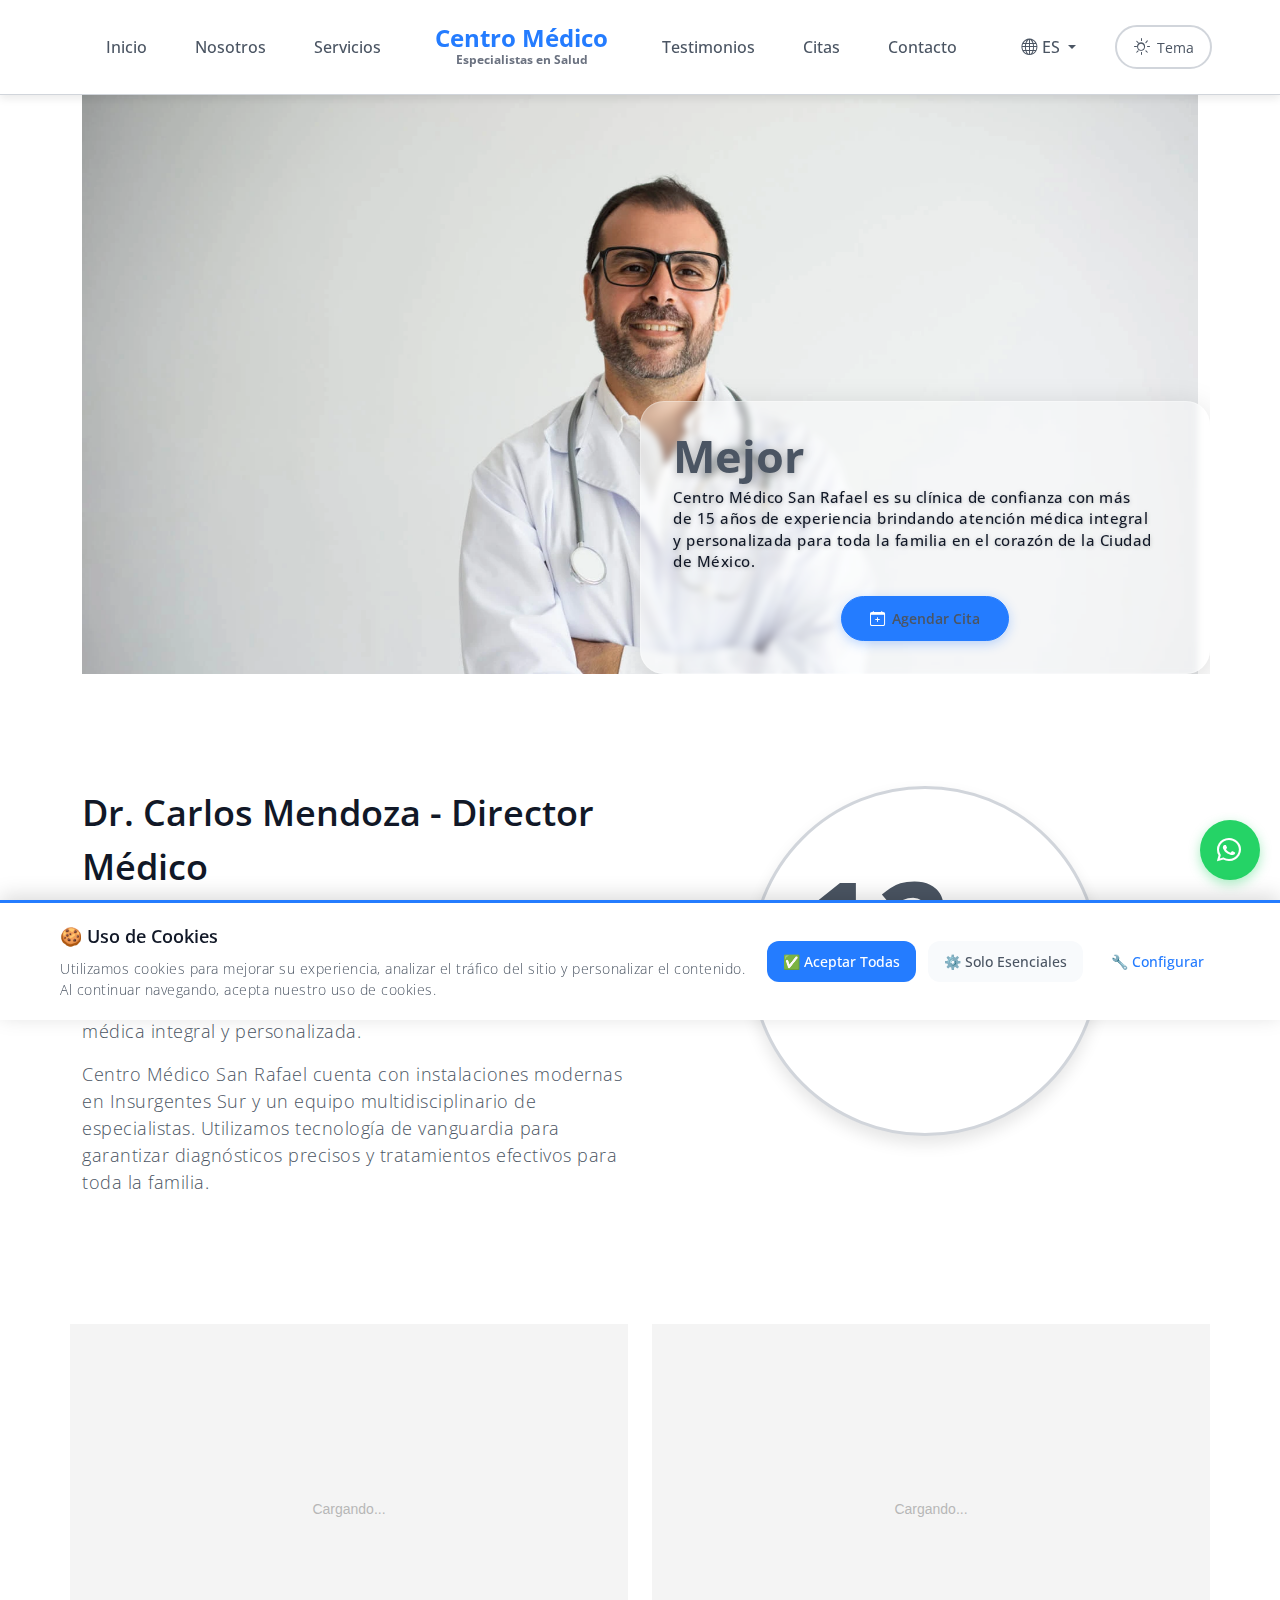
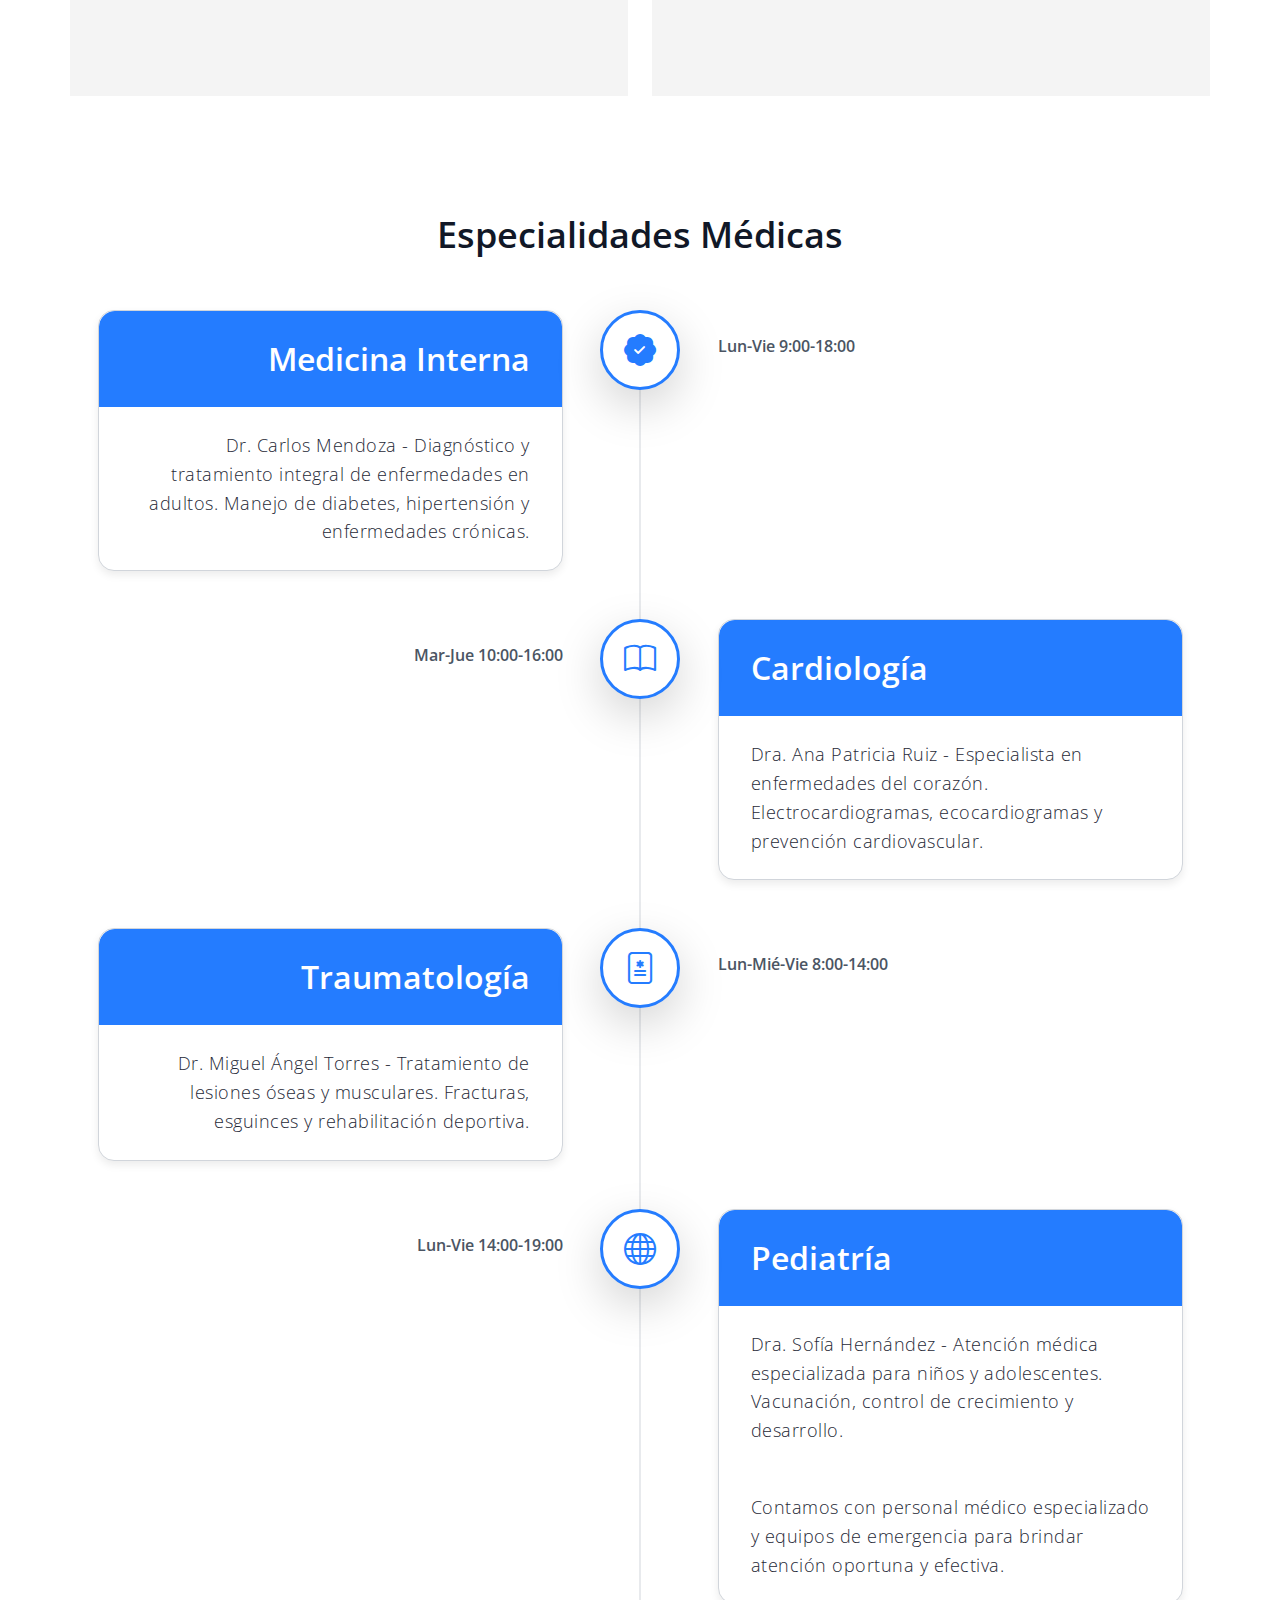
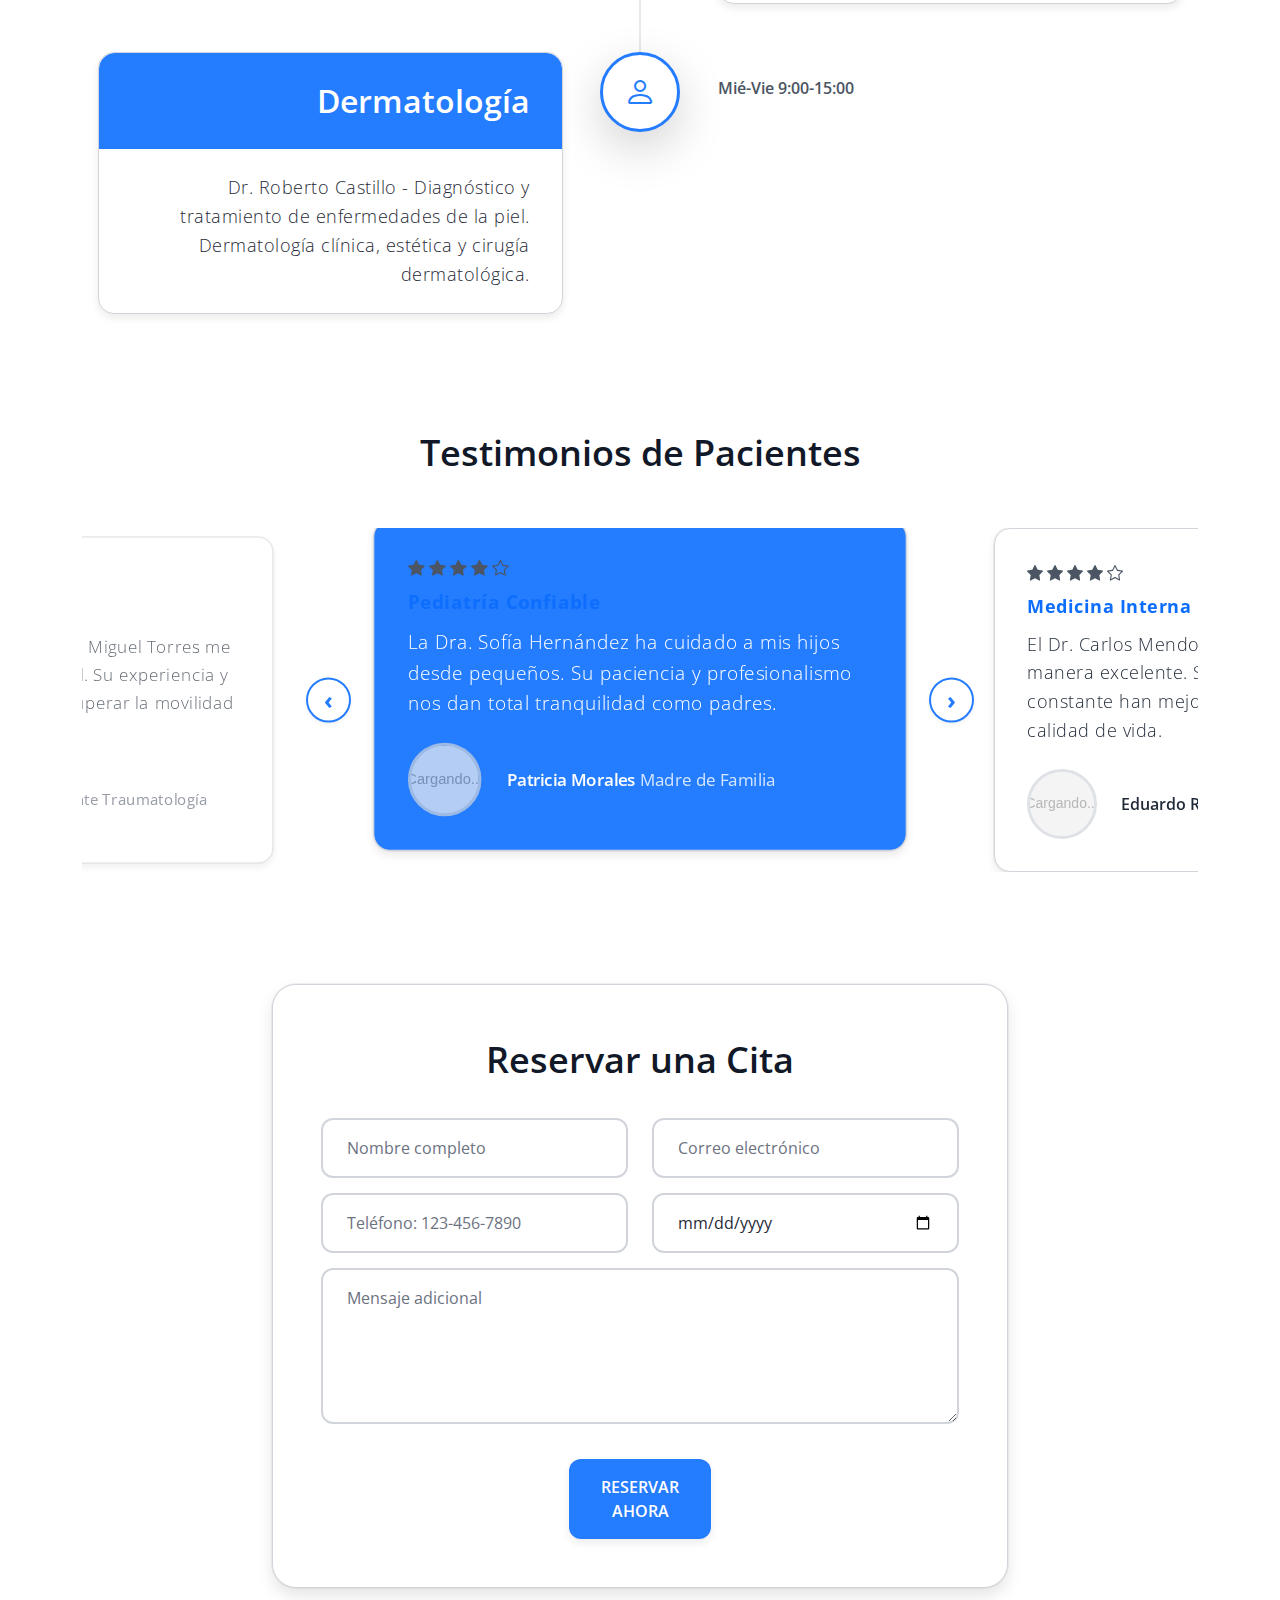
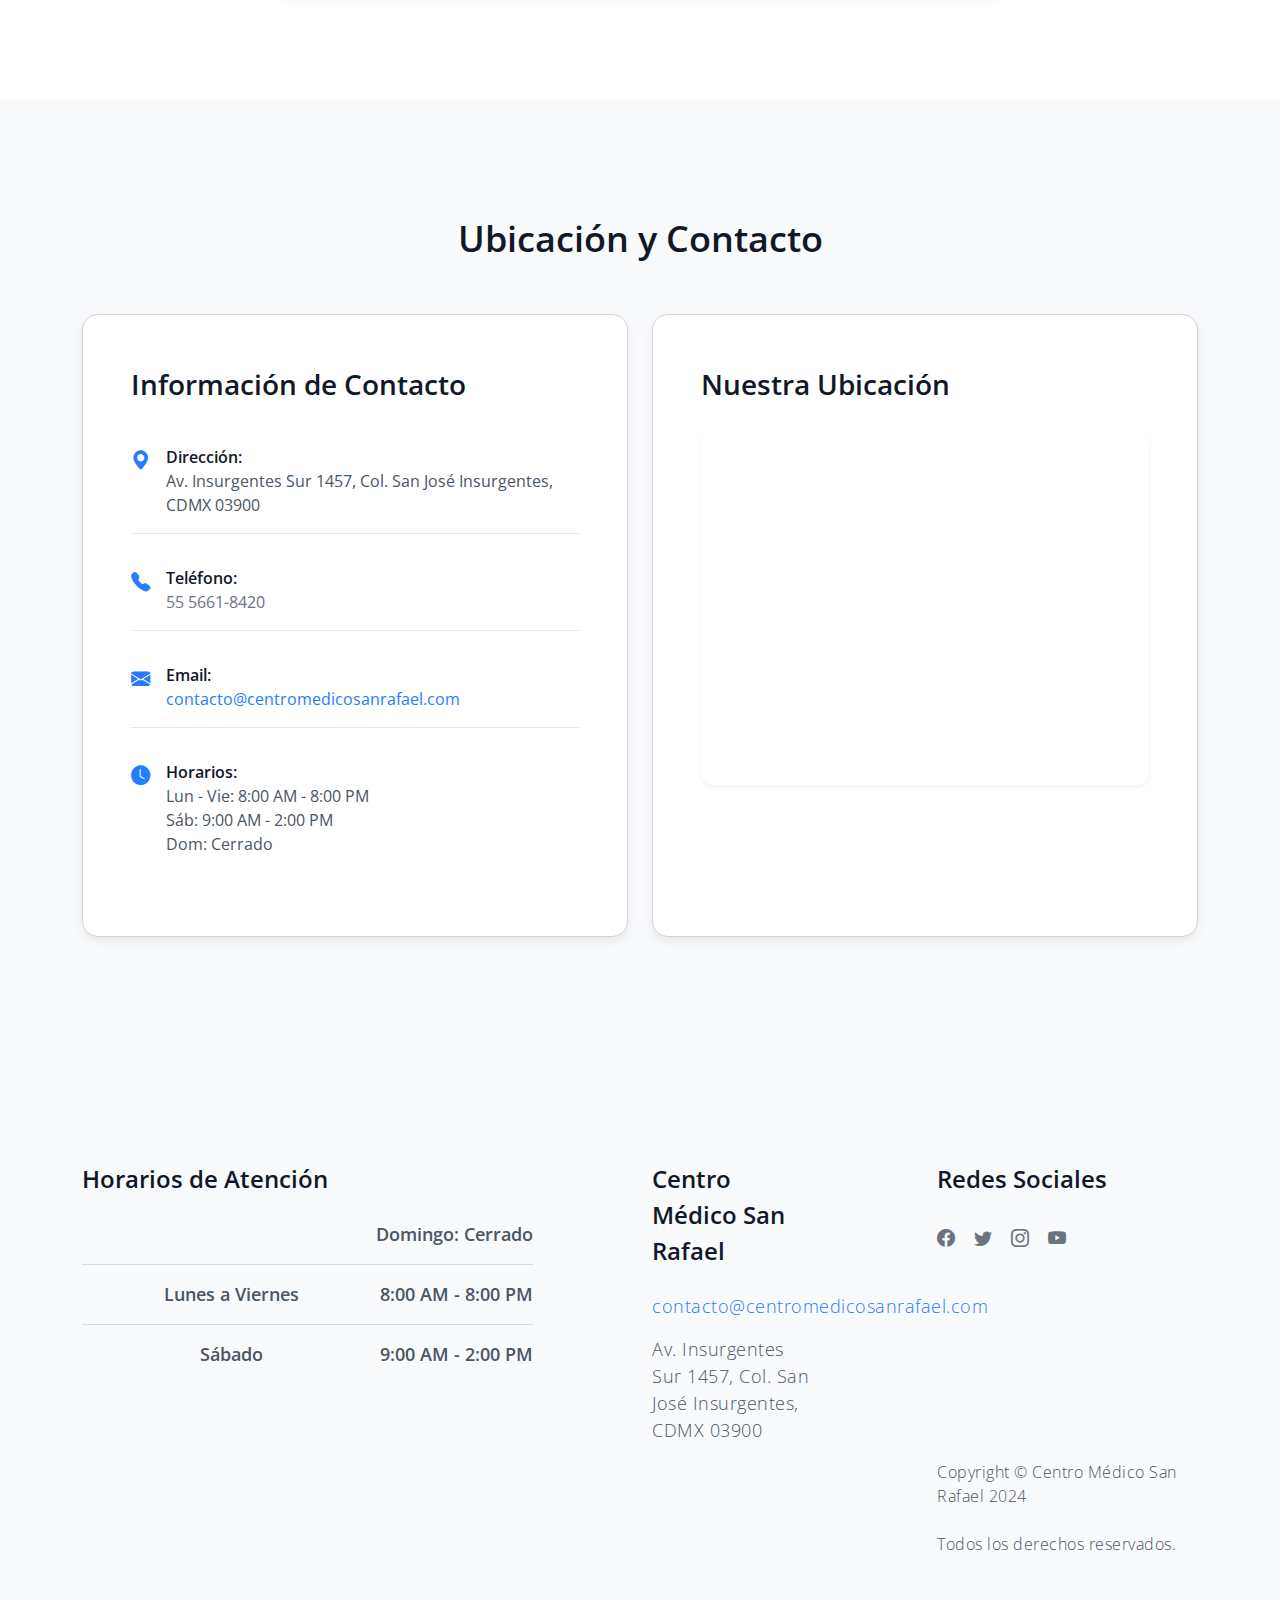
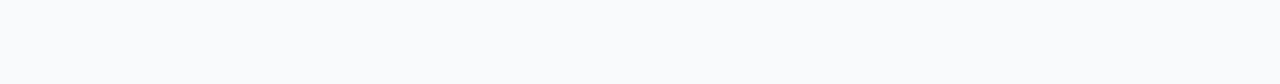
<file: index.html>
<!doctype html>
<html lang="es">
    <head>
        <meta charset="utf-8">
        <meta name="viewport" content="width=device-width, initial-scale=1">

        <!-- SEO OPTIMIZADO -->
        <meta name="description" content="Centro Médico San Rafael en CDMX. Especialidades médicas, consultas, emergencias. Equipo médico certificado, instalaciones modernas en Insurgentes Sur. ☎️ 55 5661-8420">
        <meta name="keywords" content="centro médico, consultas médicas, doctor, especialidades médicas, emergencias, salud, medicina, clínica, Ciudad">
        <meta name="author" content="Centro Médico">
        <meta name="robots" content="index, follow">
        <meta name="language" content="Spanish">

        <!-- OPEN GRAPH (Redes Sociales) -->
        <meta property="og:title" content="Centro Médico - Atención Médica Profesional en Ciudad">
        <meta property="og:description" content="Centro médico con más de 12 años de experiencia. Consultas, especialidades y emergencias. Equipo certificado y tecnología moderna.">
        <meta property="og:type" content="website">
        <meta property="og:url" content="https://www.centromedico.com">
        <meta property="og:image" content="https://www.centromedico.com/images/centro-medico-og.jpg">
        <meta property="og:locale" content="es_ES">

        <!-- TWITTER CARDS -->
        <meta name="twitter:card" content="summary_large_image">
        <meta name="twitter:title" content="Centro Médico - Atención Médica Profesional">
        <meta name="twitter:description" content="Centro médico profesional con más de 12 años de experiencia en Ciudad.">
        <meta name="twitter:image" content="https://www.centromedico.com/images/centro-medico-twitter.jpg">

        <!-- LOCAL BUSINESS SCHEMA -->
        <script type="application/ld+json">
        {
          "@context": "https://schema.org",
          "@type": "MedicalOrganization",
          "name": "Centro Médico",
          "description": "Centro médico profesional con servicios de salud integral",
          "url": "https://www.centromedico.com",
          "telephone": "+52-55-5661-8420",
          "email": "contacto@centromedicosanrafael.com",
          "address": {
            "@type": "PostalAddress",
            "streetAddress": "Av. Principal 123",
            "addressLocality": "Ciudad",
            "addressCountry": "País"
          },
          "openingHours": [
            "Mo-Fr 08:00-18:00",
            "Sa 09:00-14:00"
          ],
          "priceRange": "$$",
          "image": "https://www.centromedico.com/images/centro-medico-logo.jpg",
          "sameAs": [
            "https://www.facebook.com/centromedico",
            "https://www.instagram.com/centromedico"
          ]
        }
        </script>

        <title>Centro Médico - Atención Médica Profesional en Ciudad | Consultas y Especialidades</title>

        <!-- GOOGLE ANALYTICS 4 -->
        <script async src="https://www.googletagmanager.com/gtag/js?id=G-XXXXXXXXXX"></script>
        <script>
            window.dataLayer = window.dataLayer || [];
            function gtag(){dataLayer.push(arguments);}
            gtag('js', new Date());

            // Configuración de consentimiento por defecto (GDPR compliant)
            gtag('consent', 'default', {
                'analytics_storage': 'denied',
                'ad_storage': 'denied',
                'functionality_storage': 'granted',
                'security_storage': 'granted'
            });

            // Configuración básica
            gtag('config', 'G-XXXXXXXXXX', {
                // Configuración para centro médico
                page_title: 'Centro Médico',
                custom_map: {
                    'dimension1': 'user_type',
                    'dimension2': 'service_interest'
                },
                // Configuración de privacidad (GDPR compliant)
                anonymize_ip: true,
                allow_google_signals: false,
                allow_ad_personalization_signals: false
            });

            // Eventos personalizados para centro médico
            function trackFormSubmission(formType) {
                gtag('event', 'form_submission', {
                    event_category: 'engagement',
                    event_label: formType,
                    value: 1
                });
            }

            function trackPhoneClick() {
                gtag('event', 'phone_click', {
                    event_category: 'contact',
                    event_label: 'header_phone',
                    value: 1
                });
            }

            function trackWhatsAppClick() {
                gtag('event', 'whatsapp_click', {
                    event_category: 'contact',
                    event_label: 'floating_button',
                    value: 1
                });
            }

            function trackEmailClick() {
                gtag('event', 'email_click', {
                    event_category: 'contact',
                    event_label: 'footer_email',
                    value: 1
                });
            }

            // Tracking de scroll depth (engagement)
            let scrollTracked = false;
            window.addEventListener('scroll', function() {
                if (!scrollTracked && window.scrollY > document.body.scrollHeight * 0.75) {
                    gtag('event', 'scroll_depth', {
                        event_category: 'engagement',
                        event_label: '75_percent',
                        value: 75
                    });
                    scrollTracked = true;
                }
            });

            // Solo mostrar en desarrollo
            if (window.ENVIRONMENT && !window.ENVIRONMENT.isProduction) {
                console.log('📊 Google Analytics 4 initialized for Centro Médico');
            }
        </script>

        <!-- CSS FILES -->        
        <link rel="preconnect" href="https://fonts.googleapis.com">
        
        <link rel="preconnect" href="https://fonts.gstatic.com" crossorigin>
        
        <link href="https://fonts.googleapis.com/css2?family=Open+Sans:wght@300;400;600;700&display=swap" rel="stylesheet">

        <link href="css/bootstrap.min.css" rel="stylesheet">

        <link href="css/bootstrap-icons.css" rel="stylesheet">

        <link href="css/owl.carousel.min.css" rel="stylesheet">

        <link href="css/owl.theme.default.min.css" rel="stylesheet">

        <link href="css/templatemo-medic-care.css" rel="stylesheet">

        <!-- COMPLETE DARK MODE & MODERN IMPROVEMENTS -->
        <link href="css/dark-mode-complete.css" rel="stylesheet">

        <!-- FAVICON CONFIGURATION -->
        <link rel="icon" type="image/png" sizes="32x32" href="icons/icon-96x96.png">
        <link rel="icon" type="image/png" sizes="16x16" href="icons/icon-72x72.png">
        <link rel="shortcut icon" href="icons/icon-96x96.png">

        <!-- PWA MANIFEST -->
        <link rel="manifest" href="manifest.json">

        <!-- PWA META TAGS -->
        <meta name="mobile-web-app-capable" content="yes">
        <meta name="apple-mobile-web-app-capable" content="yes">
        <meta name="apple-mobile-web-app-status-bar-style" content="default">
        <meta name="apple-mobile-web-app-title" content="Centro Médico">
        <meta name="msapplication-TileColor" content="#247cff">
        <meta name="msapplication-tap-highlight" content="no">

        <!-- PWA ICONS FOR APPLE -->
        <link rel="apple-touch-icon" sizes="152x152" href="icons/icon-152x152.png">
        <link rel="apple-touch-icon" sizes="144x144" href="icons/icon-144x144.png">
        <link rel="apple-touch-icon" sizes="128x128" href="icons/icon-128x128.png">

        <!-- PWA THEME COLOR -->
        <meta name="theme-color" content="#247cff">

    </head>
    
    <body id="top">
    
        <main>

            <nav class="navbar navbar-expand-lg bg-light fixed-top shadow-lg">
                <div class="container">
                    <a class="navbar-brand mx-auto d-lg-none" href="index.html">
                        Centro Médico San Rafael
                        <strong class="d-block">Especialistas en Salud Integral</strong>
                    </a>

                    <button class="navbar-toggler" type="button" data-bs-toggle="collapse" data-bs-target="#navbarNav" aria-controls="navbarNav" aria-expanded="false" aria-label="Toggle navigation">
                        <span class="navbar-toggler-icon"></span>
                    </button>

                    <div class="collapse navbar-collapse" id="navbarNav">
                        <ul class="navbar-nav mx-auto">
                            <li class="nav-item active">
                                <a class="nav-link" href="#hero">Home</a>
                            </li>

                            <li class="nav-item">
                                <a class="nav-link" href="#about">About</a>
                            </li>

                            <li class="nav-item">
                                <a class="nav-link" href="#timeline">Timeline</a>
                            </li>

                            <a class="navbar-brand d-none d-lg-block" href="index.html">
                                Centro Médico San Rafael
                                <strong class="d-block">Especialistas en Salud Integral</strong>
                            </a>

                            <li class="nav-item">
                                <a class="nav-link" href="#reviews">Testimonials</a>
                            </li>

                            <li class="nav-item">
                                <a class="nav-link" href="#booking">Booking</a>
                            </li>

                            <li class="nav-item">
                                <a class="nav-link" href="#contact">Contact</a>
                            </li>
                        </ul>
                    </div>

                </div>
            </nav>

            <section class="hero" id="hero">
                <div class="container">
                    <div class="row">

                        <div class="col-12">
                            <div id="myCarousel" class="carousel slide carousel-fade" data-bs-ride="carousel">
                                <div class="carousel-inner">
                                    <div class="carousel-item active">
                                        <img src="images/slider/portrait-successful-mid-adult-doctor-with-crossed-arms.jpg" class="img-fluid" alt="Dr. García, médico especialista del centro médico">
                                    </div>

                                    <div class="carousel-item">
                                        <img src="images/slider/young-asian-female-dentist-white-coat-posing-clinic-equipment.jpg" class="img-fluid" alt="Doctora especialista en instalaciones modernas del centro médico">
                                    </div>

                                    <div class="carousel-item">
                                        <img src="images/slider/doctor-s-hand-holding-stethoscope-closeup.jpg" class="img-fluid" alt="Estetoscopio médico - atención profesional de salud">
                                    </div>
                                </div>
                            </div>

                            <div class="heroText d-flex flex-column justify-content-center">

                                <h1 class="hero-title mt-auto mb-2">
                                    <span class="hero-main-title" data-translate="hero.title">Mejor</span>
                                    <div class="animated-info">
                                        <span class="animated-item" data-translate="hero.animatedItems.0">salud</span>
                                        <span class="animated-item" data-translate="hero.animatedItems.1">atención</span>
                                        <span class="animated-item" data-translate="hero.animatedItems.2">cuidado</span>
                                    </div>
                                </h1>

                                <p class="hero-description mb-3" data-translate="hero.description">Centro Médico es su clínica de confianza con más de 12 años de experiencia brindando atención médica integral y personalizada para toda la familia.</p>

                                <div class="hero-actions">
                                    <div class="hero-cta-minimal">
                                        <a href="#booking" class="btn-hero-minimal">
                                            <i class="bi-calendar-plus"></i>
                                            <span data-translate="hero.bookAppointment">Agendar Cita</span>
                                        </a>
                                    </div>
                                </div>
                            </div>
                        </div>

                    </div>
                </div>
            </section>

            <section class="section-padding" id="about">
                <div class="container">
                    <div class="row">

                        <div class="col-lg-6 col-md-6 col-12">
                            <h2 class="mb-lg-3 mb-3">Conozca al Dr. García</h2>

                            <p>Con más de 12 años de experiencia en medicina general y familiar, el Dr. García se especializa en brindar atención médica integral y personalizada. Nuestro compromiso es ofrecer servicios de salud de la más alta calidad.</p>

                            <p>Contamos con instalaciones modernas y equipos de última tecnología para garantizar diagnósticos precisos y tratamientos efectivos. La salud de nuestros pacientes es nuestra prioridad número uno.</p>
                        </div>

                        <div class="col-lg-4 col-md-5 col-12 mx-auto">
                            <div class="featured-circle bg-white shadow-lg d-flex justify-content-center align-items-center">
                                <p class="featured-text"><span class="featured-number">12</span> Años de Experiencia</p>
                            </div>
                        </div>

                    </div>
                </div>
            </section>

            <section class="gallery">
                <div class="container">
                    <div class="row">

                        <div class="col-lg-6 col-6 ps-0">
                            <img src="images/gallery/medium-shot-man-getting-vaccine.jpg" class="img-fluid galleryImage" alt="Paciente recibiendo vacuna en centro médico" title="Servicios de vacunación disponibles">
                        </div>

                        <div class="col-lg-6 col-6 pe-0">
                            <img src="images/gallery/female-doctor-with-presenting-hand-gesture.jpg" class="img-fluid galleryImage" alt="Doctora presentando servicios médicos" title="Atención médica profesional y personalizada">
                        </div>

                    </div>
                </div>
            </section>

            <section class="section-padding pb-0" id="timeline">
                <div class="container">
                    <div class="row">

                        <h2 class="text-center mb-lg-5 mb-4">Nuestros Servicios</h2>
                        
                        <div class="timeline">
                            <div class="row g-0 justify-content-end justify-content-md-around align-items-start timeline-nodes">
                                <div class="col-9 col-md-5 me-md-4 me-lg-0 order-3 order-md-1 timeline-content bg-white shadow-lg">
                                    <h3 class=" text-light">Consulta General</h3>

                                    <p>Atención médica integral para toda la familia. Diagnóstico, tratamiento y seguimiento de enfermedades comunes y crónicas.</p>
                                </div>

                                <div class="col-3 col-sm-1 order-2 timeline-icons text-md-center">
                                    <i class="bi-patch-check-fill timeline-icon"></i>
                                </div>

                                <div class="col-9 col-md-5 ps-md-3 ps-lg-0 order-1 order-md-3 py-4 timeline-date">
                                    <time>Lunes a Viernes</time>
                                </div>
                            </div>

                            <div class="row g-0 justify-content-end justify-content-md-around align-items-start timeline-nodes my-lg-5 my-4">
                                <div class="col-9 col-md-5 ms-md-4 ms-lg-0 order-3 order-md-1 timeline-content bg-white shadow-lg">
                                    <h3 class=" text-light">Medicina Preventiva</h3>

                                    <p>Programas de prevención y chequeos médicos regulares. Vacunación, exámenes de rutina y asesoramiento en salud.</p>
                                </div>

                                <div class="col-3 col-sm-1 order-2 timeline-icons text-md-center">
                                    <i class="bi-book timeline-icon"></i>
                                </div>

                                <div class="col-9 col-md-5 pe-md-3 pe-lg-0 order-1 order-md-3 py-4 timeline-date">
                                    <time>Citas Programadas</time>
                                </div>
                            </div>

                            <div class="row g-0 justify-content-end justify-content-md-around align-items-start timeline-nodes">
                                <div class="col-9 col-md-5 me-md-4 me-lg-0 order-3 order-md-1 timeline-content bg-white shadow-lg">
                                    <h3 class=" text-light">Especialidades Médicas</h3>

                                    <p>Contamos con especialistas en cardiología, dermatología, ginecología y medicina interna para una atención completa.</p>
                                </div>

                                <div class="col-3 col-sm-1 order-2 timeline-icons text-md-center">
                                    <i class="bi-file-medical timeline-icon"></i>
                                </div>

                                <div class="col-9 col-md-5 ps-md-3 ps-lg-0 order-1 order-md-3 py-4 timeline-date">
                                    <time>Previa Cita</time>
                                </div>
                            </div>

                            <div class="row g-0 justify-content-end justify-content-md-around align-items-start timeline-nodes my-lg-5 my-4">
                                <div class="col-9 col-md-5 ms-md-4 ms-lg-0 order-3 order-md-1 timeline-content bg-white shadow-lg">
                                    <h3 class=" text-light">Atención de Emergencia</h3>

                                    <p class="mb-0 pb-0">Servicio de urgencias médicas disponible las 24 horas. Atención inmediata para casos que requieren intervención rápida.</p>

                                    <p>Contamos con personal médico especializado y equipos de emergencia para brindar atención oportuna y efectiva.</p>
                                </div>

                                <div class="col-3 col-sm-1 order-2 timeline-icons text-md-center">
                                    <i class="bi-globe timeline-icon"></i>
                                </div>

                                <div class="col-9 col-md-5 pe-md-3 pe-lg-0 order-1 order-md-3 py-4 timeline-date">
                                    <time>24/7 Disponible</time>
                                </div>
                            </div>

                            <div class="row g-0 justify-content-end justify-content-md-around align-items-start timeline-nodes">
                                <div class="col-9 col-md-5 me-md-4 me-lg-0 order-3 order-md-1 timeline-content bg-white shadow-lg">
                                    <h3 class=" text-light">Telemedicina</h3>

                                    <p>Consultas médicas virtuales para mayor comodidad y accesibilidad. Seguimiento de tratamientos desde la comodidad de su hogar.</p>
                                </div>

                                <div class="col-3 col-sm-1 order-2 timeline-icons text-md-center">
                                    <i class="bi-person timeline-icon"></i>
                                </div>

                                <div class="col-9 col-md-5 ps-md-3 ps-lg-0 order-1 order-md-3 py-4 timeline-date">
                                    <time>Horario Extendido</time>
                                </div>
                            </div>
                        </div>

                    </div>
                </div>
            </section>

            <section class="section-padding pb-0" id="reviews">
                <div class="container">
                    <div class="row">

                        <div class="col-12">
                            <h2 class="text-center mb-lg-5 mb-4">Nuestros Pacientes</h2>

                            <div class="owl-carousel reviews-carousel">

                                <figure class="reviews-thumb d-flex flex-wrap align-items-center rounded">
                                    <div class="reviews-stars">
                                        <i class="bi-star-fill"></i>
                                        <i class="bi-star-fill"></i>
                                        <i class="bi-star-fill"></i>
                                        <i class="bi-star-fill"></i>
                                        <i class="bi-star"></i>
                                    </div>

                                    <p class="text-primary d-block mt-2 mb-0 w-100"><strong>Excelente Atención Médica</strong></p>

                                    <p class="reviews-text w-100">El Dr. García y su equipo brindan una atención excepcional. Me siento muy cómoda y confiada con el tratamiento recibido.</p>

                                    <img src="images/reviews/beautiful-woman-face-portrait-brown-background.jpeg" class="img-fluid reviews-image" alt="María González, paciente satisfecha del centro médico">

                                    <figcaption class="ms-4">
                                        <strong>María González</strong>

                                        <span class="text-muted">Paciente</span>
                                    </figcaption>
                                </figure>

                                <figure class="reviews-thumb d-flex flex-wrap align-items-center rounded">
                                    <div class="reviews-stars">
                                        <i class="bi-star-fill"></i>
                                        <i class="bi-star-fill"></i>
                                        <i class="bi-star-fill"></i>
                                        <i class="bi-star-fill"></i>
                                        <i class="bi-star"></i>
                                    </div>

                                    <p class="text-primary d-block mt-2 mb-0 w-100"><strong>¡El doctor se preocupa por todos!</strong></p>

                                    <p class="reviews-text w-100">La atención personalizada y el seguimiento constante hacen la diferencia. Recomiendo ampliamente este centro médico.</p>

                                    <img src="images/reviews/senior-man-wearing-white-face-mask-covid-19-campaign-with-design-space.jpeg" class="img-fluid reviews-image" alt="Carlos Mendoza, paciente satisfecho con los servicios médicos">

                                    <figcaption class="ms-4">
                                        <strong>Carlos Mendoza</strong>

                                        <span class="text-muted">Paciente Recuperado</span>
                                    </figcaption>
                                </figure>

                                <figure class="reviews-thumb d-flex flex-wrap align-items-center rounded">
                                    <div class="reviews-stars">
                                        <i class="bi-star-fill"></i>
                                        <i class="bi-star-fill"></i>
                                        <i class="bi-star-fill"></i>
                                        <i class="bi-star-fill"></i>
                                        <i class="bi-star-fill"></i>
                                    </div>

                                    <p class="text-primary d-block mt-2 mb-0 w-100"><strong>¡Excelentes servicios!</strong></p>

                                    <p class="reviews-text w-100">Instalaciones modernas, personal capacitado y atención de calidad. Sin duda el mejor centro médico de la zona.</p>

                                    <img src="images/reviews/portrait-british-woman.jpeg" class="img-fluid reviews-image" alt="Laura Rodríguez, paciente nueva satisfecha con la atención">

                                    <figcaption class="ms-4">
                                        <strong>Laura Rodríguez</strong>

                                        <span class="text-muted">Paciente Nueva</span>
                                    </figcaption>
                                </figure>

                                <figure class="reviews-thumb d-flex flex-wrap align-items-center rounded">
                                    <div class="reviews-stars">
                                        <i class="bi-star-fill"></i>
                                        <i class="bi-star-fill"></i>
                                        <i class="bi-star-fill"></i>
                                        <i class="bi-star"></i>
                                        <i class="bi-star"></i>
                                    </div>

                                    <p class="text-primary d-block mt-2 mb-0 w-100"><strong>Los Mejores Consejos</strong></p>

                                    <p class="reviews-text w-100">El Dr. García siempre toma el tiempo necesario para explicar todo claramente y dar los mejores consejos de salud.</p>

                                    <img src="images/reviews/woman-wearing-mask-face-closeup-covid-19-green-background.jpeg" class="img-fluid reviews-image" alt="Ana Martínez, paciente en recuperación satisfecha con el tratamiento">

                                    <figcaption class="ms-4">
                                        <strong>Ana Martínez</strong>

                                        <span class="text-muted">En Recuperación</span>
                                    </figcaption>
                                </figure>
                               
                            </div>
                        </div>

                    </div>
                </div>
            </section>

            <section class="section-padding" id="booking">
                <div class="container">
                    <div class="row">
                    
                        <div class="col-lg-8 col-12 mx-auto">
                            <div class="booking-form">
                                
                                <h2 class="text-center mb-lg-3 mb-2">Reservar una Cita</h2>
                            
                                <form role="form" action="process-booking.php" method="post" id="bookingForm">
                                    <div class="row">
                                        <div class="col-lg-6 col-12">
                                            <input type="text" name="name" id="name" class="form-control" placeholder="Nombre completo" required>
                                        </div>

                                        <div class="col-lg-6 col-12">
                                            <input type="email" name="email" id="email" pattern="[^ @]*@[^ @]*" class="form-control" placeholder="Correo electrónico" required>
                                        </div>

                                        <div class="col-lg-6 col-12">
                                            <input type="tel" name="phone" id="phone" class="form-control" placeholder="Teléfono: 123-456-7890 o 1234567890" title="Ingrese su número de teléfono (10 dígitos mínimo)">
                                        </div>

                                        <div class="col-lg-6 col-12">
                                            <input type="date" name="date" id="date" value="" class="form-control">

                                        </div>

                                        <div class="col-12">
                                            <textarea class="form-control" rows="5" id="message" name="message" placeholder="Mensaje adicional"></textarea>
                                        </div>

                                        <div class="col-lg-3 col-md-4 col-6 mx-auto">
                                            <button type="submit" class="form-control" id="submit-button">Reservar Ahora</button>
                                        </div>
                                    </div>
                                </form>

                            </div>
                        </div>

                    </div>
                </div>
            </section>

        </main>

        <!-- CONTACT SECTION WITH MAP -->
        <section class="contact-section section-padding" id="contact">
            <div class="container">
                <div class="row">
                    <div class="col-12">
                        <h2 class="text-center mb-lg-5 mb-4" data-translate="contact.title">Ubicación y Contacto</h2>
                    </div>

                    <div class="col-lg-6 col-12 mb-4 mb-lg-0">
                        <div class="contact-info">
                            <h4 class="mb-4" data-translate="contact.info.title">Información de Contacto</h4>

                            <div class="contact-item mb-3">
                                <i class="bi-geo-alt-fill me-3"></i>
                                <div>
                                    <strong data-translate="contact.address.label">Dirección:</strong><br>
                                    <span data-translate="contact.address.full">Av. Insurgentes Sur 1457, Col. San José Insurgentes, CDMX 03900</span>
                                </div>
                            </div>

                            <div class="contact-item mb-3">
                                <i class="bi-telephone-fill me-3"></i>
                                <div>
                                    <strong data-translate="contact.phone.label">Teléfono:</strong><br>
                                    <a href="tel:+52-55-5661-8420" data-translate="contact.phone.number">55 5661-8420</a>
                                </div>
                            </div>

                            <div class="contact-item mb-3">
                                <i class="bi-envelope-fill me-3"></i>
                                <div>
                                    <strong data-translate="contact.email.label">Email:</strong><br>
                                    <a href="mailto:contacto@centromedicosanrafael.com" data-translate="contact.email.address">contacto@centromedicosanrafael.com</a>
                                </div>
                            </div>

                            <div class="contact-item mb-3">
                                <i class="bi-clock-fill me-3"></i>
                                <div>
                                    <strong data-translate="contact.hours.label">Horarios:</strong><br>
                                    <span data-translate="contact.hours.weekdays">Lun - Vie: 8:00 AM - 8:00 PM</span><br>
                                    <span data-translate="contact.hours.saturday">Sáb: 9:00 AM - 2:00 PM</span><br>
                                    <span data-translate="contact.hours.sunday">Dom: Cerrado</span>
                                </div>
                            </div>
                        </div>
                    </div>

                    <div class="col-lg-6 col-12">
                        <div class="map-container">
                            <h4 class="mb-4" data-translate="contact.map.title">Nuestra Ubicación</h4>
                            <!-- Google Maps Embed -->
                            <div class="map-responsive">
                                <iframe
                                    src="https://www.google.com/maps/embed?pb=!1m18!1m12!1m3!1d3764.8234567890123!2d-99.1625368!3d19.3687794!2m3!1f0!2f0!3f0!3m2!1i1024!2i768!4f13.1!3m3!1m2!1s0x85d1ff35f5b5b5b5%3A0x1234567890abcdef!2sAv.%20Insurgentes%20Sur%201457%2C%20San%20Jos%C3%A9%20Insurgentes%2C%20CDMX!5e0!3m2!1ses!2smx!4v1234567890123!5m2!1ses!2smx"
                                    width="100%"
                                    height="350"
                                    style="border:0;"
                                    allowfullscreen=""
                                    loading="lazy"
                                    referrerpolicy="no-referrer-when-downgrade">
                                </iframe>
                            </div>
                        </div>
                    </div>
                </div>
            </div>
        </section>

        <footer class="site-footer section-padding">
            <div class="container">
                <div class="row">

                    <div class="col-lg-5 me-auto col-12">
                        <h5 class="mb-lg-4 mb-3" data-translate="footer.hours.title">Horarios de Atención</h5>

                        <ul class="list-group list-group-flush">
                            <li class="list-group-item d-flex">
                                <span data-translate="footer.hours.sunday">Domingo: Cerrado</span>
                            </li>

                            <li class="list-group-item d-flex">
                                <span data-translate="footer.hours.weekdays">Lunes a Viernes</span>
                                <span data-translate="footer.hours.weekdaysTime">8:00 AM - 8:00 PM</span>
                            </li>

                            <li class="list-group-item d-flex">
                                <span data-translate="footer.hours.saturday">Sábado</span>
                                <span data-translate="footer.hours.saturdayTime">9:00 AM - 2:00 PM</span>
                            </li>
                        </ul>
                    </div>

                    <div class="col-lg-2 col-md-6 col-12 my-4 my-lg-0">
                        <h5 class="mb-lg-4 mb-3" data-translate="footer.clinic.title">Centro Médico San Rafael</h5>

                        <p><a href="mailto:contacto@centromedicosanrafael.com" onclick="trackEmailClick()" data-translate="footer.clinic.email">contacto@centromedicosanrafael.com</a></p>

                        <p data-translate="footer.clinic.address">Av. Insurgentes Sur 1457, Col. San José Insurgentes, CDMX 03900</p>
                    </div>

                    <div class="col-lg-3 col-md-6 col-12 ms-auto">
                        <h5 class="mb-lg-4 mb-3" data-translate="footer.social.title">Redes Sociales</h5>

                        <ul class="social-icon">
                            <li><a href="#" class="social-icon-link bi-facebook"></a></li>

                            <li><a href="#" class="social-icon-link bi-twitter"></a></li>

                            <li><a href="#" class="social-icon-link bi-instagram"></a></li>

                            <li><a href="#" class="social-icon-link bi-youtube"></a></li>
                        </ul>
                    </div>

                    <div class="col-lg-3 col-12 ms-auto mt-4 mt-lg-0">
                        <p class="copyright-text" data-translate="footer.copyright">Copyright © Centro Médico San Rafael 2024<br><br>Todos los derechos reservados.</p>
                    </div>

                </div>
            </section>
        </footer>

        <!-- JAVASCRIPT FILES -->
        <!-- PRODUCTION MANAGER - DEBE SER EL PRIMERO -->
        <script src="js/production-manager.js"></script>

        <script src="js/jquery.min.js"></script>
        <script src="js/bootstrap.bundle.min.js"></script>
        <script src="js/owl.carousel.min.js"></script>
        <script src="js/scrollspy.min.js"></script>
        <script src="js/custom.js"></script>

        <!-- LANGUAGE SYSTEM -->
        <script src="js/translations.js"></script>
        <script src="js/language-manager.js"></script>

        <!-- DARK MODE SYSTEM -->
        <script src="js/dark-mode.js"></script>

        <!-- UNIFIED ANIMATIONS SYSTEM -->
        <script src="js/simple-animations.js"></script>

        <!-- FORM HANDLER SYSTEM -->
        <script src="js/form-handler.js"></script>

        <!-- COOKIE CONSENT SYSTEM -->
        <script src="js/cookie-consent.js"></script>

        <!-- IMAGE OPTIMIZER SYSTEM -->
        <script src="js/image-optimizer.js"></script>

        <!-- SEO OPTIMIZER SYSTEM -->
        <script src="js/seo-optimizer.js"></script>

        <!-- ACCESSIBILITY ANALYZER -->
        <script src="js/accessibility-analyzer.js"></script>

        <!-- ACCESSIBILITY FIXER -->
        <script src="js/accessibility-fixer.js"></script>

        <!-- SECURITY ANALYZER -->
        <script src="js/security-analyzer.js"></script>

        <!-- SECURITY PROTECTOR -->
        <script src="js/security-protector.js"></script>

        <!-- COOKIE CONSENT BANNER -->
        <div class="cookie-banner" id="cookieBanner">
            <div class="cookie-content">
                <div class="cookie-text">
                    <h4>🍪 Uso de Cookies</h4>
                    <p>Utilizamos cookies para mejorar su experiencia, analizar el tráfico del sitio y personalizar el contenido. Al continuar navegando, acepta nuestro uso de cookies.</p>
                </div>
                <div class="cookie-buttons">
                    <button class="btn-cookie-accept" onclick="acceptCookies()">
                        ✅ Aceptar Todas
                    </button>
                    <button class="btn-cookie-essential" onclick="acceptEssentialOnly()">
                        ⚙️ Solo Esenciales
                    </button>
                    <button class="btn-cookie-settings" onclick="showCookieSettings()">
                        🔧 Configurar
                    </button>
                </div>
            </div>
        </div>

        <!-- COOKIE SETTINGS MODAL -->
        <div class="cookie-modal" id="cookieModal">
            <div class="cookie-modal-content">
                <div class="cookie-modal-header">
                    <h3>🔧 Configuración de Cookies</h3>
                    <button class="cookie-modal-close" onclick="closeCookieSettings()">×</button>
                </div>
                <div class="cookie-modal-body">
                    <div class="cookie-category">
                        <div class="cookie-category-header">
                            <h4>🔒 Cookies Esenciales</h4>
                            <label class="cookie-switch">
                                <input type="checkbox" checked disabled>
                                <span class="cookie-slider"></span>
                            </label>
                        </div>
                        <p>Necesarias para el funcionamiento básico del sitio web. No se pueden desactivar.</p>
                    </div>

                    <div class="cookie-category">
                        <div class="cookie-category-header">
                            <h4>📊 Cookies de Análisis</h4>
                            <label class="cookie-switch">
                                <input type="checkbox" id="analyticsCookies" checked>
                                <span class="cookie-slider"></span>
                            </label>
                        </div>
                        <p>Nos ayudan a entender cómo los visitantes interactúan con nuestro sitio web (Google Analytics).</p>
                    </div>

                    <div class="cookie-category">
                        <div class="cookie-category-header">
                            <h4>🎯 Cookies de Marketing</h4>
                            <label class="cookie-switch">
                                <input type="checkbox" id="marketingCookies">
                                <span class="cookie-slider"></span>
                            </label>
                        </div>
                        <p>Utilizadas para mostrar anuncios relevantes y medir la efectividad de campañas publicitarias.</p>
                    </div>
                </div>
                <div class="cookie-modal-footer">
                    <button class="btn-cookie-save" onclick="saveCookiePreferences()">
                        💾 Guardar Preferencias
                    </button>
                    <a href="#privacy-policy" class="cookie-privacy-link">📄 Política de Privacidad</a>
                </div>
            </div>
        </div>

        <!-- WHATSAPP BUSINESS BUTTON -->
        <div class="whatsapp-float" id="whatsappFloat">
            <a href="https://wa.me/5255566184200?text=Hola%2C%20soy%20paciente%20del%20Centro%20M%C3%A9dico%20San%20Rafael.%20Me%20interesa%20agendar%20una%20cita%20m%C3%A9dica.%20%C2%BFPodr%C3%ADan%20ayudarme%3F"
               target="_blank"
               class="whatsapp-button"
               title="Contactar por WhatsApp"
               onclick="trackWhatsAppClick()">
                <i class="bi-whatsapp"></i>
                <span class="whatsapp-text">¿Necesitas ayuda?</span>
            </a>
        </div>

        <!-- PWA SERVICE WORKER -->
        <script>
            // Registrar Service Worker para PWA
            if ('serviceWorker' in navigator) {
                window.addEventListener('load', () => {
                    navigator.serviceWorker.register('/sw.js')
                        .then((registration) => {
                            // Solo log en desarrollo
                            if (window.ENVIRONMENT && !window.ENVIRONMENT.isProduction) {
                                console.log('✅ PWA: Service Worker registrado correctamente');
                            }

                            // Verificar si hay actualizaciones
                            registration.addEventListener('updatefound', () => {
                                const newWorker = registration.installing;
                                newWorker.addEventListener('statechange', () => {
                                    if (newWorker.state === 'installed' && navigator.serviceWorker.controller) {
                                        // Hay una nueva versión disponible
                                        // Solo log en desarrollo
                                        if (window.ENVIRONMENT && !window.ENVIRONMENT.isProduction) {
                                            console.log('🔄 PWA: Nueva versión disponible');
                                        }
                                        // Aquí podrías mostrar un mensaje al usuario
                                    }
                                });
                            });
                        })
                        .catch((error) => {
                            console.error('❌ PWA: Error registrando Service Worker:', error);
                        });
                });
            } else {
                // Solo log en desarrollo
                if (window.ENVIRONMENT && !window.ENVIRONMENT.isProduction) {
                    console.log('⚠️ PWA: Service Worker no soportado en este navegador');
                }
            }

            // Detectar cuando la app se instala
            let deferredPrompt;
            window.addEventListener('beforeinstallprompt', (e) => {
                // Solo log en desarrollo
                if (window.ENVIRONMENT && !window.ENVIRONMENT.isProduction) {
                    console.log('📱 PWA: App lista para instalar');
                }
                e.preventDefault();
                deferredPrompt = e;

                // Aquí podrías mostrar un botón de "Instalar App"
                // Por ahora solo lo logueamos
            });

            // Detectar cuando la app se instala exitosamente
            window.addEventListener('appinstalled', (e) => {
                // Solo log en desarrollo
                if (window.ENVIRONMENT && !window.ENVIRONMENT.isProduction) {
                    console.log('🎉 PWA: App instalada exitosamente');
                }

                // Track en Google Analytics
                if (typeof gtag !== 'undefined') {
                    gtag('event', 'pwa_installed', {
                        event_category: 'PWA',
                        event_label: 'app_installed',
                        value: 1
                    });
                }
            });

            // Marcar optimizaciones como completadas después de que todos los sistemas se carguen
            setTimeout(() => {
                if (window.OPTIMIZATION_CACHE && window.OPTIMIZATION_CACHE.needsRerun()) {
                    window.OPTIMIZATION_CACHE.markCompleted();

                    // Solo log en desarrollo
                    if (window.ENVIRONMENT && !window.ENVIRONMENT.isProduction) {
                        console.log('✅ Todas las optimizaciones completadas y guardadas en cache');
                    }
                }
            }, 3000); // Esperar 3 segundos para que todos los sistemas terminen
        </script>


    </body>
</html>
</file>
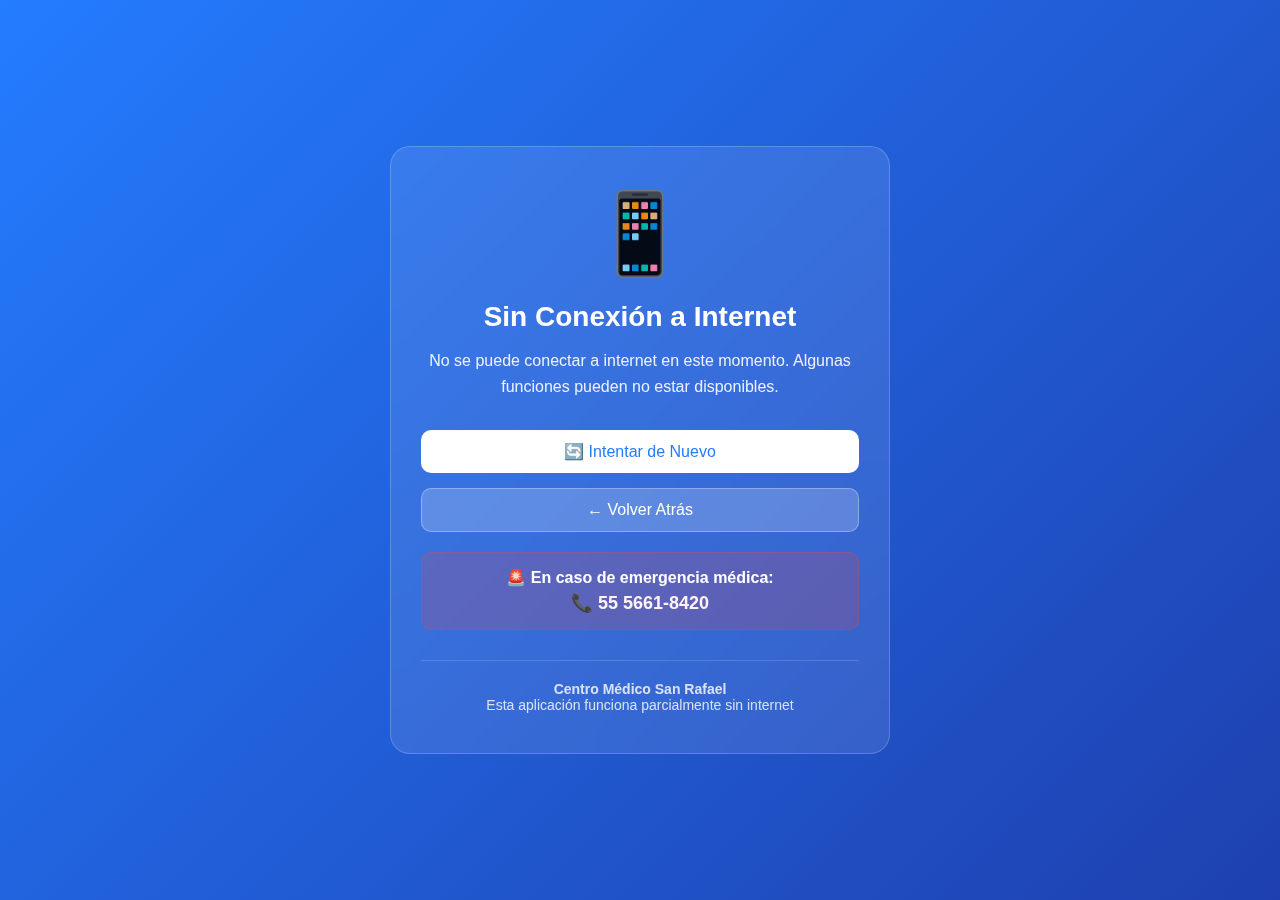
<file: offline.html>
<!DOCTYPE html>
<html lang="es">
<head>
    <meta charset="utf-8">
    <meta name="viewport" content="width=device-width, initial-scale=1">
    <title>Sin Conexión - Centro Médico</title>
    
    <style>
        * {
            margin: 0;
            padding: 0;
            box-sizing: border-box;
        }
        
        body {
            font-family: 'Open Sans', -apple-system, BlinkMacSystemFont, sans-serif;
            background: linear-gradient(135deg, #247cff 0%, #1e40af 100%);
            color: white;
            min-height: 100vh;
            display: flex;
            align-items: center;
            justify-content: center;
            text-align: center;
            padding: 20px;
        }
        
        .offline-container {
            max-width: 500px;
            background: rgba(255, 255, 255, 0.1);
            backdrop-filter: blur(10px);
            border-radius: 20px;
            padding: 40px 30px;
            border: 1px solid rgba(255, 255, 255, 0.2);
        }
        
        .offline-icon {
            font-size: 80px;
            margin-bottom: 20px;
            opacity: 0.9;
        }
        
        .offline-title {
            font-size: 28px;
            font-weight: 600;
            margin-bottom: 15px;
            color: white;
        }
        
        .offline-message {
            font-size: 16px;
            line-height: 1.6;
            margin-bottom: 30px;
            opacity: 0.9;
        }
        
        .offline-actions {
            display: flex;
            flex-direction: column;
            gap: 15px;
        }
        
        .btn {
            padding: 12px 24px;
            border: none;
            border-radius: 10px;
            font-size: 16px;
            font-weight: 500;
            cursor: pointer;
            transition: all 0.3s ease;
            text-decoration: none;
            display: inline-block;
        }
        
        .btn-primary {
            background: white;
            color: #247cff;
        }
        
        .btn-primary:hover {
            background: #f8fafc;
            transform: translateY(-2px);
        }
        
        .btn-secondary {
            background: rgba(255, 255, 255, 0.2);
            color: white;
            border: 1px solid rgba(255, 255, 255, 0.3);
        }
        
        .btn-secondary:hover {
            background: rgba(255, 255, 255, 0.3);
            transform: translateY(-2px);
        }
        
        .offline-info {
            margin-top: 30px;
            padding-top: 20px;
            border-top: 1px solid rgba(255, 255, 255, 0.2);
            font-size: 14px;
            opacity: 0.8;
        }
        
        .emergency-info {
            background: rgba(239, 68, 68, 0.2);
            border: 1px solid rgba(239, 68, 68, 0.3);
            border-radius: 10px;
            padding: 15px;
            margin-top: 20px;
        }
        
        .emergency-phone {
            font-size: 18px;
            font-weight: 600;
            color: #fef2f2;
            margin-top: 5px;
        }
        
        @media (max-width: 480px) {
            .offline-container {
                padding: 30px 20px;
            }
            
            .offline-icon {
                font-size: 60px;
            }
            
            .offline-title {
                font-size: 24px;
            }
        }
    </style>
</head>
<body>
    <div class="offline-container">
        <div class="offline-icon">📱</div>
        
        <h1 class="offline-title">Sin Conexión a Internet</h1>
        
        <p class="offline-message">
            No se puede conectar a internet en este momento. 
            Algunas funciones pueden no estar disponibles.
        </p>
        
        <div class="offline-actions">
            <button class="btn btn-primary" onclick="window.location.reload()">
                🔄 Intentar de Nuevo
            </button>
            
            <button class="btn btn-secondary" onclick="goBack()">
                ← Volver Atrás
            </button>
        </div>
        
        <div class="emergency-info">
            <div>🚨 <strong>En caso de emergencia médica:</strong></div>
            <div class="emergency-phone">📞 55 5661-8420</div>
        </div>
        
        <div class="offline-info">
            <p><strong>Centro Médico San Rafael</strong></p>
            <p>Esta aplicación funciona parcialmente sin internet</p>
        </div>
    </div>
    
    <script>
        function goBack() {
            if (window.history.length > 1) {
                window.history.back();
            } else {
                window.location.href = '/';
            }
        }
        
        // Verificar conexión cada 5 segundos
        setInterval(() => {
            if (navigator.onLine) {
                window.location.reload();
            }
        }, 5000);
        
        // Escuchar cuando se recupere la conexión
        window.addEventListener('online', () => {
            window.location.reload();
        });
    </script>
</body>
</html>
</file>
<file: css/templatemo-medic-care.css>
/*
Centro Médico San Rafael - Estilos Personalizados
*/

/*---------------------------------------
  CUSTOM PROPERTIES ( VARIABLES )
-----------------------------------------*/
/*
  NOTA: Las variables de color están centralizadas en dark-mode-complete.css
  para mejor mantenimiento y soporte de modo oscuro.
  Estas variables se mantienen para compatibilidad.
*/
:root {
  --white-color:                  #FFFFFF;
  --primary-color:                #247cff;
  --section-bg-color:             #F9F9F9;
  --dark-color:                   #000000;
  --title-color:                  #565758;
  --p-color:                      #717275;
  --border-color:                 #eaeaea;

  --body-font-family:             'Open Sans', sans-serif;

  --h1-font-size:                 48px;
  --h2-font-size:                 36px;
  --h3-font-size:                 32px;
  --h4-font-size:                 28px;
  --h5-font-size:                 24px;
  --h6-font-size:                 22px;
  --p-font-size:                  18px;
  --menu-font-size:               16px;

  --font-weight-light:            300;
  --font-weight-normal:           400;
  --font-weight-semibold:         600;
  --font-weight-bold:             700;
}

body {
    background: var(--white-color);
    font-family: var(--body-font-family);    
    position: relative;
    padding-top: 94px;
}

/*---------------------------------------
  TYPOGRAPHY               
-----------------------------------------*/

h2,
h3,
h4,
h5,
h6 {
  color: var(--dark-color);
  line-height: inherit;
}

h1,
h2,
h3,
h4,
h5,
h6 {
  font-weight: var(--font-weight-semibold);
}

h1,
h2 {
  font-weight: var(--font-weight-bold);
}

h1 {
  font-size: var(--h1-font-size);
  line-height: normal;
}

h2 {
  font-size: var(--h2-font-size);
}

h3 {
  font-size: var(--h3-font-size);
}

h4 {
  font-size: var(--h4-font-size);
}

h5 {
  font-size: var(--h5-font-size);
}

h6 {
  font-size: var(--h6-font-size);
}

p {
  color: var(--p-color);
  font-size: var(--p-font-size);
  font-weight: var(--font-weight-light);
  letter-spacing: 0.5px;
}

a, 
button {
  touch-action: manipulation;
  transition: all 0.3s;
}

a {
  color: var(--p-color);
  text-decoration: none;
}

a:hover {
  color: var(--primary-color);
}

.section-padding {
  padding-top: 7rem;
  padding-bottom: 7rem;
}

/*---------------------------------------
  CUSTOM LINK               
-----------------------------------------*/
.custom-link {
  display: inline-block;
  text-decoration: none;
  border: 1px solid var(--border-color);
  color: var(--primary-color);
  pointer-events: auto;
  font-weight: var(--font-weight-semibold);
  line-height: 40px;
  position: relative;
  padding: 0 30px;
  box-sizing: border-box;
  margin: 0;
  -webkit-user-select: none;
     -moz-user-select: none;
      -ms-user-select: none;
          user-select: none;
  overflow: hidden;
  border-radius: 0;
  text-transform: uppercase;
}

.custom-link::before {
  content: attr(data-hover);
  background-color: var(--border-color);
  color: var(--primary-color);
  position: absolute;
  top: 100%;
  bottom: 0;
  left: 0;
  transition: all 300ms cubic-bezier(0.19, 1, 0.56, 1);
  right: 0;
  text-align: center;
}

.custom-link:hover::before {
  top: 0;
}

b,
strong {
  font-weight: var(--font-weight-bold);
}

/*---------------------------------------
  LIST GROUP               
-----------------------------------------*/
.list-group-item {
  background-color: transparent;
  color: var(--p-color);
  font-size: var(--p-font-size);
  padding: 1rem 0;
}

.list-group-item:first-child {
  padding-top: 0;
}

.list-group-item span {
  font-weight: var(--font-weight-semibold);
  margin-left: auto;
}

/*---------------------------------------
  ANIMATED TEXT              
-----------------------------------------*/
.animated {
  position: relative;
}

.animated-info {
  display: inline-block;
  vertical-align: top;
  min-width: 250px;
  position: relative;
}

.animated-item {
  color: var(--primary-color);
}

.animated-item {
  display: block;
  opacity: 0;
  overflow: hidden;
  position: absolute;
  top: 0;
  right: 0;
  left: 0;
  animation: BottomTotop 6s linear infinite 0s;
}

.animated-item:nth-child(2n+2) {
  animation-delay: 2s;
}

.animated-item:nth-child(3n+3) {
  animation-delay: 4s;
}

@keyframes BottomTotop {
  0% {
    opacity: 0;
  }
  5% {
    opacity: 0;
    transform: translateY(5px);
  }
  10% {
    opacity: 1;
    transform: translateY(0px);
  }
  25% {
    opacity: 1;
    transform: translateY(0px);
  }
  30% {
    opacity: 0;
    transform: translateY(5px);
  }
  80% {
    opacity: 0;
  }
  100% {
    opacity: 0;
  }
}

/*---------------------------------------
  HERO              
-----------------------------------------*/
.hero {  
  padding-top: 0rem;
}

.hero .container {
  position: relative;
  overflow: hidden;
  height: 580px;
}

.heroText {
  background: var(--white-color);
  position: absolute;
  z-index: 2;
  bottom: 0;
  right: 0;
  padding: 1.5rem 2.5rem;
  width: 50%;
}

.contact-phone {
  font-weight: var(--font-weight-semibold);
}

/*---------------------------------------
  FEATURED              
-----------------------------------------*/
.featured-circle {
  border-radius: 100%;
  width: 350px;
  height: 350px;
  margin: 0 auto;
  padding: 0 20px;
}

.featured-text {
  font-size: var(--h6-font-size);
  line-height: 2rem;
  font-weight: var(--font-weight-bold);
  text-align: center;
  margin-bottom: 0;
}

.featured-number {
  color: var(--primary-color);
  font-size: 8rem;
  margin: 0 10px;
}

/*---------------------------------------
  NAVIGATION              
-----------------------------------------*/
.navbar {
  padding-top: 20px;
  padding-bottom: 20px;
}

.navbar-brand {
  color: var(--primary-color);
  font-size: var(--h5-font-size);
  font-weight: var(--font-weight-bold);
  margin: 0 30px;
  padding: 0;
  text-align: center;
}

.navbar-brand strong {
  color: var(--p-color);
  font-size: 12px;
  position: relative;
  bottom: 5px;
}

.navbar-expand-lg .navbar-nav .nav-link {
  padding-right: 1.5rem;
  padding-left: 1.5rem;
}

.navbar-nav .nav-link {
  color: var(--p-color);
  font-weight: var(--font-weight-semibold);
  font-size: var(--menu-font-size);
  padding-top: 15px;
  padding-bottom: 15px;
}

.navbar-nav .nav-item.active .nav-link, 
.nav-link:focus, 
.nav-link:hover {
  color: var(--dark-color);
}

.nav-link:focus {
  color: var(--p-color);
}

.navbar-toggler {
  border: 0;
  padding: 0;
  cursor: pointer;
  margin: 0;
  width: 30px;
  height: 35px;
  outline: none;
}

.navbar-toggler:focus {
  outline: none;
  box-shadow: none;
}

.navbar-toggler[aria-expanded="true"] .navbar-toggler-icon {
  background: transparent;
}

.navbar-toggler[aria-expanded="true"] .navbar-toggler-icon:before,
.navbar-toggler[aria-expanded="true"] .navbar-toggler-icon:after {
  transition: top 300ms 50ms ease, -webkit-transform 300ms 350ms ease;
  transition: top 300ms 50ms ease, transform 300ms 350ms ease;
  transition: top 300ms 50ms ease, transform 300ms 350ms ease, -webkit-transform 300ms 350ms ease;
  top: 0;
}

.navbar-toggler[aria-expanded="true"] .navbar-toggler-icon:before {
  transform: rotate(45deg);
}

.navbar-toggler[aria-expanded="true"] .navbar-toggler-icon:after {
  transform: rotate(-45deg);
}

.navbar-toggler .navbar-toggler-icon {
  background: var(--dark-color);
  transition: background 10ms 300ms ease;
  display: block;
  width: 30px;
  height: 2px;
  position: relative;
}

.navbar-toggler .navbar-toggler-icon:before,
.navbar-toggler .navbar-toggler-icon:after {
  transition: top 300ms 350ms ease, -webkit-transform 300ms 50ms ease;
  transition: top 300ms 350ms ease, transform 300ms 50ms ease;
  transition: top 300ms 350ms ease, transform 300ms 50ms ease, -webkit-transform 300ms 50ms ease;
  position: absolute;
  right: 0;
  left: 0;
  background: var(--dark-color);
  width: 30px;
  height: 2px;
  content: '';
}

.navbar-toggler .navbar-toggler-icon:before {
  top: -8px;
}

.navbar-toggler .navbar-toggler-icon:after {
  top: 8px;
}

/*---------------------------------------
  TIMELINE               
-----------------------------------------*/
.timeline,
.timeline-nodes {
  position: relative;
}

.timeline-nodes:nth-child(even) {
  flex-direction: row-reverse;
}

.timeline h3, 
.timeline p {
  padding: 10px 30px;
} 

.timeline h3 {
  background: var(--dark-color);
}

.timeline::before {
  content: "";
  display: block;
  position: absolute;
  top: 37px;
  left: 50%;
  width: 0;
  border-left: 1px solid var(--border-color);
  height: 85%;
  z-index: 1;
  transform: translateX(-50%);
}

.timeline-content {
  position: relative;
  border-radius: 0 0 0.25rem 0.25rem;
  padding: 0;
}

.timeline-nodes:nth-child(odd) h3,
.timeline-nodes:nth-child(odd) p {
  text-align: right;
}

.timeline-nodes:nth-child(odd) .timeline-date {
  text-align: left;
}
 
.timeline-nodes:nth-child(even) .timeline-date {
  text-align: right;
}

.timeline-nodes:nth-child(odd) h3::after {
  content: "";
  position: absolute;
  top: 50%;
  left: 100%;
  transform: translate(0, -50%);
  width: 0;
  border-left: 10px solid var(--dark-color);
  border-top: 10px solid transparent;
  border-bottom: 10px solid transparent;
}

.timeline-nodes h3 {
  position: relative;
  border-radius: 0.25rem 0.25rem 0 0;
}

.timeline-nodes:nth-child(even) h3::after {
  content: "";
  position: absolute;
  top: 50%;
  right: 100%;
  transform: translate(0, -50%);
  width: 0;
  border-right: 10px solid var(--dark-color);
  border-top: 10px solid transparent;
  border-bottom: 10px solid transparent;
}

.timeline-icons {
  position: relative;
  z-index: 100;
}

.timeline-icons::before {
  content: "";
  width: 80px;
  height: 80px;
  border-radius: 50%;
  display: block;
  position: absolute;
  top: 0;
  left: 50%;
  transform: translate(-50%,0);
  background: var(--white-color);
  box-shadow: 0 1rem 3rem rgba(0,0,0,.175);
  z-index: 1;
}

.timeline-icon {
  position: relative;
  z-index: 100;
  font-size: var(--h3-font-size);
  color: var(--primary-color);
  display: block;
  text-align: center;
  line-height: 80px;
}

@media (max-width: 767px) {
  .timeline-nodes:nth-child(odd) h3,
  .timeline-nodes:nth-child(odd) p {
    text-align: left;
  }

  .timeline-nodes:nth-child(even) {
    flex-direction: row;
  }

  .timeline::before {
    content: "";
    display: block;
    position: absolute;
    top: 60px;
    left: 33px;
    width: 0;
    height: 90%;
    z-index: 1;
    transform: translateX(-50%);
  }

  .timeline-icons {
    position: absolute;
    left: 0%;
    top: 60px;
  }

  .timeline-nodes:nth-child(odd) h3::after {
    left: auto;
    right: 100%;
    border-left: 0;
    border-right: 10px solid var(--dark-color);
    border-top: 10px solid transparent;
    border-bottom: 10px solid transparent;
  }

  .timeline-nodes:nth-child(even) h3::after {
    right: 100%;
    width: 0;
    border-right: 10px solid var(--dark-color);
    border-top: 10px solid transparent;
    border-bottom: 10px solid transparent;
  }

  .timeline-nodes:nth-child(even) .timeline-date {
    text-align: left;
  }

  .timeline-icons::before {
    width: 75px;
    height: 75px;
  }

  .timeline-icon {
    line-height: 75px;
  }
}

@media (max-width: 575px) {
  .timeline::before {
    content: "";
    display: block;
    top: 60px;
    left: 57px;
    height: 87%;
  }

  .timeline-icons {
    position: absolute;
    left: -10px;
  }

  .timeline-icons::before {
    width: 70px;
    height: 70px;
  }

  .timeline-icon {
    line-height: 70px;
  }
}

/*---------------------------------------
  REVIEWS               
-----------------------------------------*/
.reviews-thumb {
  margin-bottom: 0;
  padding: 32px;
}

.reviews-text {
  margin-top: 10px;
  margin-bottom: 25px;
}

.reviews-image {
  border-radius: 100px;
  width: 70px !important;
  height: 70px !important;
}

.reviews-carousel .owl-item {
  opacity: 0.45;
}

.reviews-carousel .owl-item.active.center {
  opacity: 1;
}

.reviews-carousel .owl-item.active.center .reviews-thumb {
  background: var(--dark-color);
}

.reviews-carousel .owl-item.active.center .reviews-thumb,
.reviews-carousel .owl-item.active.center .reviews-text {
  color: var(--white-color);
}

.reviews-carousel .owl-nav {
  display: flex;
  justify-content: space-between;
  margin: auto;
  text-align: center;
  position: absolute;
  top: 50%;
  left: 50%;
  transform: translate(-50%, -50%);
}

.reviews-carousel .owl-nav span {
  width: 35px;
  height: 35px;
  line-height: 35px;
  display: block;
}

.reviews-carousel .owl-nav .owl-prev {
  position: relative;
  left: -80px;
}

.reviews-carousel .owl-nav .owl-next {
  position: relative;
  right: -80px;
}

.reviews-carousel .owl-prev span,
.reviews-carousel .owl-next span {
  color: transparent;
}

.reviews-carousel .owl-prev span::before,
.reviews-carousel .owl-next span::before {
  font-family: bootstrap-icons;
  display: block;
  font-size: var(--h3-font-size);
  color: var(--p-color);
  width: 35px;
  height: 35px;
}

.reviews-carousel .owl-prev span::before {
  content: "\f12f";
}

.reviews-carousel .owl-next span::before {
  content: "\f138";
}

/*---------------------------------------
  BOOKING FORM            
-----------------------------------------*/

.booking-form .form-control {
  background: transparent;
  border-radius: 0;
  border: 0;
  border-bottom: 1px solid var(--border-color);
  color: #6c757d;
  font-weight: var(--font-weight-normal);
  padding-top: 12px;
  padding-bottom: 12px;
  margin-top: 15px;
  transition: all 0.3s;
}

.booking-form #submit-button {
  background: var(--dark-color);
  border-bottom: 0;
  font-weight: var(--font-weight-semibold);
  color: var(--white-color);
  text-transform: uppercase;
  margin-top: 35px;
}

.booking-form #submit-button:hover {
  background: var(--primary-color);
}

/*---------------------------------------
  FOOTER              
-----------------------------------------*/
.site-footer {
  background: var(--section-bg-color);
}

.copyright-text {
  font-size: var(--menu-font-size);
}

/*---------------------------------------
  SOCIAL ICON               
-----------------------------------------*/
.social-icon {
  margin: 0;
  padding: 0;
}

.social-icon li {
  list-style: none;
  display: inline-block;
  vertical-align: top;
  transition: all 0.3s;
}

.social-icon:hover li:not(:hover) {
  opacity: 0.65;
}

.social-icon-link {
  font-size: var(--p-font-size);
  display: inline-block;
  vertical-align: top;
  margin-top: 4px;
  margin-bottom: 4px;
  margin-right: 15px;
}

.social-icon-link:hover {
  color: var(--primary-color);
}

/*---------------------------------------
  RESPONSIVE STYLES               
-----------------------------------------*/
@media screen and (min-width: 1600px) {
  .hero .container {
    height: 740px;
  }
}

@media screen and (max-width: 991px) {
  body {
    padding-top: 74px;
  }

  h1 {
    font-size: 38px;
  }

  h2 {
    font-size: 32px;
  }

  h3 {
    font-size: 26px;
  }

  h4 {
    font-size: 24px;
  }

  h5 {
    font-size: 20px;
  }

  h6 {
    font-size: 18px;
  }

  .section-padding {
    padding-top: 5rem;
    padding-bottom: 5rem;
  }

  .navbar {
    padding-top: 10px;
    padding-bottom: 10px;
  }

  .navbar-nav .nav-link {
    padding-top: 5px;
    padding-bottom: 10px;
  }

  .hero .container {
    height: inherit;
  }

  .heroText {
    position: relative;
    bottom: 100px;
    left: 0;
    width: auto;
    margin-bottom: -100px;
    padding: 2rem;
  }

  .featured-circle {
    width: 320px;
    height: 320px;
  }
}

@media screen and (max-width: 767px) {
  .heroText {
    padding: 1.5rem;
  }

  .animated-info {
    min-width: 125px;
  }

  .featured-circle {
    margin-top: 20px;
  }

  .reviews-carousel .owl-nav {
    position: relative;
    width: auto !important;
    transform: inherit;
    top: 0;
    bottom: 0;
    left: 0;
    max-width: 100px;
    margin: 20px auto;
  }

  .reviews-carousel .owl-nav .owl-prev,
  .reviews-carousel .owl-nav .owl-next {
    right: 0;
    left: 0;
  }
}

@media screen and (max-width: 480px) {
  .heroText {
    padding: 1rem;
  }

  .heroLinks .custom-link {
    font-size: 12px;
    line-height: 30px;
    margin-right: 12px !important;
    padding: 0 25px;
  }

  .contact-phone {
    font-size: 12px;
  }
}

@media screen and (max-width: 360px) {
  .featured-number {
    font-size: 5rem;
  }

  .featured-circle {
    width: 235px;
    height: 235px;
  }

  .reviews-image {
    width: 55px !important;
    height: 55px !important;
  }

  .reviews-thumb figcaption {
    font-size: var(--menu-font-size);
  }

  .timeline::before {
    left: 42px;
  }
}
</file>
<file: css/dark-mode-complete.css>
/*
Complete Dark Mode & Modern Improvements System
Single file containing all enhancements for maintainability
Replaces: dark-mode.css + unified-improvements.css + modern-design-system.css + visual-improvements.css
*/

/* ===================================
   DESIGN SYSTEM VARIABLES
   =================================== */

:root {
  /* ===== IMPROVED LIGHT MODE COLORS ===== */
  /* Better contrast and professional appearance */
  --bg-primary: #FFFFFF;
  --bg-secondary: #F8FAFC;          /* Slightly cooler, more professional */
  --text-primary: #1F2937;          /* Darker for better readability */
  --text-secondary: #4B5563;        /* Much better contrast */
  --text-muted: #6B7280;            /* Improved from original #9ca3af */
  --border-primary: #D1D5DB;        /* More visible than #eaeaea */
  --accent-color: #247cff;

  /* Additional contrast colors */
  --text-high-contrast: #111827;    /* For important text */
  --border-subtle: #E5E7EB;         /* For subtle borders */
  --bg-elevated: #FFFFFF;           /* For cards and elevated elements */
  
  /* Modern spacing system */
  --spacing-xs: 4px;
  --spacing-sm: 8px;
  --spacing-md: 16px;
  --spacing-lg: 24px;
  --spacing-xl: 32px;
  --spacing-2xl: 48px;
  
  /* Modern border radius */
  --radius-sm: 6px;
  --radius-md: 12px;
  --radius-lg: 16px;
  --radius-xl: 24px;
  --radius-full: 9999px;
  
  /* Modern shadows */
  --shadow-sm: 0 2px 4px rgba(0, 0, 0, 0.06);
  --shadow-md: 0 4px 8px rgba(0, 0, 0, 0.08);
  --shadow-lg: 0 8px 16px rgba(0, 0, 0, 0.1);
  --shadow-xl: 0 16px 32px rgba(0, 0, 0, 0.12);
  
  /* Modern transitions */
  --transition-fast: 0.15s cubic-bezier(0.4, 0, 0.2, 1);
  --transition-normal: 0.3s cubic-bezier(0.4, 0, 0.2, 1);
  --transition-slow: 0.5s cubic-bezier(0.16, 1, 0.3, 1);
  
  /* ===== CENTRALIZED VARIABLE MAPPING ===== */
  /* Map original template variables to new system */
  --white-color: var(--bg-primary);
  --section-bg-color: var(--bg-secondary);
  --dark-color: var(--text-high-contrast);     /* Use high contrast for headings */
  --title-color: var(--text-secondary);        /* Improved contrast */
  --p-color: var(--text-muted);                /* Better readability */
  --border-color: var(--border-primary);       /* More visible borders */
  --primary-color: var(--accent-color);
}

/* ===================================
   DARK MODE VARIABLES
   =================================== */

[data-theme="dark"] {
  /* ===== OPTIMIZED DARK MODE COLORS ===== */
  --bg-primary: #111827;              /* Deeper, more professional */
  --bg-secondary: #1F2937;            /* Better contrast */
  --text-primary: #F9FAFB;            /* Pure white for readability */
  --text-secondary: #E5E7EB;          /* Excellent contrast */
  --text-muted: #9CA3AF;              /* Balanced visibility */
  --border-primary: #374151;          /* Visible but not harsh */
  --accent-color: #3B82F6;            /* Slightly adjusted blue */

  /* Dark mode specific colors */
  --text-high-contrast: #FFFFFF;      /* Maximum contrast for headings */
  --border-subtle: #4B5563;           /* For subtle borders */
  --bg-elevated: #1F2937;             /* For cards and elevated elements */
  
  /* Dark mode shadows */
  --shadow-sm: 0 2px 4px rgba(0, 0, 0, 0.3);
  --shadow-md: 0 4px 8px rgba(0, 0, 0, 0.4);
  --shadow-lg: 0 8px 16px rgba(0, 0, 0, 0.5);
  --shadow-xl: 0 16px 32px rgba(0, 0, 0, 0.6);
}

/* ===================================
   THEME TOGGLE BUTTON
   =================================== */

.theme-toggle {
  position: relative;
  background: none;
  border: 2px solid var(--border-primary);
  border-radius: var(--radius-full);
  padding: var(--spacing-sm) var(--spacing-md);
  cursor: pointer;
  transition: var(--transition-normal);
  display: flex;
  align-items: center;
  gap: var(--spacing-sm);
  font-size: 14px;
  color: var(--text-secondary);
  margin-left: 15px;
}

.theme-toggle:hover {
  border-color: var(--accent-color);
  color: var(--accent-color);
  transform: translateY(-1px);
}

.theme-toggle .icon {
  font-size: 16px;
  transition: var(--transition-normal);
}

.theme-toggle .icon-sun {
  display: block;
}

.theme-toggle .icon-moon {
  display: none;
}

[data-theme="dark"] .theme-toggle .icon-sun {
  display: none;
}

[data-theme="dark"] .theme-toggle .icon-moon {
  display: block;
}

/* ===================================
   SMOOTH THEME TRANSITIONS
   =================================== */

* {
  transition:
    background-color var(--transition-normal),
    color var(--transition-normal),
    border-color var(--transition-normal),
    box-shadow var(--transition-normal) !important;
}

/* Exclude animated elements from global transitions */
.animated-item,
.animated-info,
.timeline-icons,
.timeline-icons::before,
.timeline-icon {
  /* Don't interfere with original animations */
}

/* ===================================
   WHATSAPP BUSINESS BUTTON
   =================================== */

.whatsapp-float {
  position: fixed;
  bottom: 20px;
  right: 20px;
  z-index: 1000;
  animation: whatsappPulse 2s infinite;
}

.whatsapp-button {
  display: flex !important;
  align-items: center !important;
  background: #25D366 !important;
  color: white !important;
  padding: 12px 16px !important;
  border-radius: 50px !important;
  text-decoration: none !important;
  box-shadow: 0 4px 12px rgba(37, 211, 102, 0.4) !important;
  transition: all var(--transition-normal) !important;
  font-weight: 500 !important;
  font-size: 14px !important;
  max-width: 60px !important;
  overflow: hidden !important;
}

.whatsapp-button:hover {
  background: #128C7E !important;
  color: white !important;
  transform: scale(1.05) !important;
  box-shadow: 0 6px 20px rgba(37, 211, 102, 0.6) !important;
  max-width: 200px !important;
}

.whatsapp-button i {
  font-size: 24px !important;
  margin-right: 0 !important;
  transition: margin var(--transition-normal) !important;
}

.whatsapp-button:hover i {
  margin-right: 8px !important;
}

.whatsapp-text {
  white-space: nowrap !important;
  opacity: 0 !important;
  transition: opacity var(--transition-normal) !important;
}

.whatsapp-button:hover .whatsapp-text {
  opacity: 1 !important;
}

/* Animación de pulso sutil */
@keyframes whatsappPulse {
  0%, 100% {
    transform: scale(1);
  }
  50% {
    transform: scale(1.05);
  }
}

/* Responsive adjustments */
@media (max-width: 768px) {
  .whatsapp-float {
    bottom: 15px;
    right: 15px;
  }

  .whatsapp-button {
    padding: 10px 12px !important;
    max-width: 50px !important;
  }

  .whatsapp-button:hover {
    max-width: 180px !important;
  }

  .whatsapp-button i {
    font-size: 20px !important;
  }

  .whatsapp-text {
    font-size: 13px !important;
  }
}

@media (max-width: 480px) {
  .whatsapp-button:hover {
    max-width: 160px !important;
  }

  .whatsapp-text {
    font-size: 12px !important;
  }
}

/* ===================================
   COOKIE CONSENT BANNER
   =================================== */

.cookie-banner {
  position: fixed;
  bottom: 0;
  left: 0;
  right: 0;
  background: var(--bg-elevated) !important;
  border-top: 3px solid var(--accent-color) !important;
  box-shadow: 0 -4px 20px rgba(0, 0, 0, 0.15) !important;
  z-index: 9999;
  transform: translateY(100%);
  transition: transform 0.4s cubic-bezier(0.4, 0, 0.2, 1) !important;
  backdrop-filter: blur(10px) !important;
}

.cookie-banner.show {
  transform: translateY(0) !important;
}

.cookie-content {
  display: flex !important;
  align-items: center !important;
  justify-content: space-between !important;
  padding: 20px !important;
  max-width: 1200px !important;
  margin: 0 auto !important;
  gap: 20px !important;
}

.cookie-text {
  flex: 1 !important;
}

.cookie-text h4 {
  color: var(--text-high-contrast) !important;
  margin: 0 0 8px 0 !important;
  font-size: 18px !important;
  font-weight: 600 !important;
}

.cookie-text p {
  color: var(--text-secondary) !important;
  margin: 0 !important;
  font-size: 14px !important;
  line-height: 1.5 !important;
}

.cookie-buttons {
  display: flex !important;
  gap: 12px !important;
  flex-shrink: 0 !important;
}

.cookie-buttons button {
  padding: 10px 16px !important;
  border: none !important;
  border-radius: var(--radius-md) !important;
  font-weight: 500 !important;
  font-size: 14px !important;
  cursor: pointer !important;
  transition: all var(--transition-normal) !important;
  white-space: nowrap !important;
}

.btn-cookie-accept {
  background: var(--accent-color) !important;
  color: white !important;
}

.btn-cookie-accept:hover {
  background: #1e6bff !important;
  transform: translateY(-2px) !important;
  box-shadow: 0 4px 12px rgba(36, 124, 255, 0.3) !important;
}

.btn-cookie-essential {
  background: var(--bg-secondary) !important;
  color: var(--text-secondary) !important;
  border: 1px solid var(--border-primary) !important;
}

.btn-cookie-essential:hover {
  background: var(--border-primary) !important;
  color: var(--text-high-contrast) !important;
}

.btn-cookie-settings {
  background: transparent !important;
  color: var(--accent-color) !important;
  border: 1px solid var(--accent-color) !important;
}

.btn-cookie-settings:hover {
  background: var(--accent-color) !important;
  color: white !important;
}

/* Responsive cookie banner */
@media (max-width: 768px) {
  .cookie-content {
    flex-direction: column !important;
    text-align: center !important;
    padding: 16px !important;
  }

  .cookie-buttons {
    width: 100% !important;
    justify-content: center !important;
    flex-wrap: wrap !important;
  }

  .cookie-buttons button {
    flex: 1 !important;
    min-width: 120px !important;
  }
}

/* ===================================
   COOKIE SETTINGS MODAL
   =================================== */

.cookie-modal {
  position: fixed;
  top: 0;
  left: 0;
  width: 100%;
  height: 100%;
  background: rgba(0, 0, 0, 0.7) !important;
  z-index: 10000;
  display: none;
  align-items: center;
  justify-content: center;
  backdrop-filter: blur(5px) !important;
}

.cookie-modal.show {
  display: flex !important;
}

.cookie-modal-content {
  background: var(--bg-elevated) !important;
  border-radius: var(--radius-lg) !important;
  box-shadow: var(--shadow-xl) !important;
  max-width: 500px !important;
  width: 90% !important;
  max-height: 80vh !important;
  overflow-y: auto !important;
  animation: modalSlideIn 0.3s ease-out !important;
}

@keyframes modalSlideIn {
  from {
    opacity: 0;
    transform: scale(0.9) translateY(-20px);
  }
  to {
    opacity: 1;
    transform: scale(1) translateY(0);
  }
}

.cookie-modal-header {
  display: flex !important;
  justify-content: space-between !important;
  align-items: center !important;
  padding: 20px !important;
  border-bottom: 1px solid var(--border-primary) !important;
}

.cookie-modal-header h3 {
  color: var(--text-high-contrast) !important;
  margin: 0 !important;
  font-size: 20px !important;
}

.cookie-modal-close {
  background: none !important;
  border: none !important;
  font-size: 24px !important;
  color: var(--text-muted) !important;
  cursor: pointer !important;
  padding: 0 !important;
  width: 30px !important;
  height: 30px !important;
  display: flex !important;
  align-items: center !important;
  justify-content: center !important;
  border-radius: var(--radius-md) !important;
  transition: all var(--transition-normal) !important;
}

.cookie-modal-close:hover {
  background: var(--bg-secondary) !important;
  color: var(--text-high-contrast) !important;
}

.cookie-modal-body {
  padding: 20px !important;
}

.cookie-category {
  margin-bottom: 24px !important;
  padding: 16px !important;
  background: var(--bg-secondary) !important;
  border-radius: var(--radius-md) !important;
  border: 1px solid var(--border-subtle) !important;
}

.cookie-category-header {
  display: flex !important;
  justify-content: space-between !important;
  align-items: center !important;
  margin-bottom: 8px !important;
}

.cookie-category h4 {
  color: var(--text-high-contrast) !important;
  margin: 0 !important;
  font-size: 16px !important;
  font-weight: 600 !important;
}

.cookie-category p {
  color: var(--text-secondary) !important;
  margin: 0 !important;
  font-size: 14px !important;
  line-height: 1.5 !important;
}

/* Cookie toggle switches */
.cookie-switch {
  position: relative !important;
  display: inline-block !important;
  width: 50px !important;
  height: 24px !important;
}

.cookie-switch input {
  opacity: 0 !important;
  width: 0 !important;
  height: 0 !important;
}

.cookie-slider {
  position: absolute !important;
  cursor: pointer !important;
  top: 0 !important;
  left: 0 !important;
  right: 0 !important;
  bottom: 0 !important;
  background: var(--border-primary) !important;
  transition: 0.3s !important;
  border-radius: 24px !important;
}

.cookie-slider:before {
  position: absolute !important;
  content: "" !important;
  height: 18px !important;
  width: 18px !important;
  left: 3px !important;
  bottom: 3px !important;
  background: white !important;
  transition: 0.3s !important;
  border-radius: 50% !important;
  box-shadow: 0 2px 4px rgba(0, 0, 0, 0.2) !important;
}

.cookie-switch input:checked + .cookie-slider {
  background: var(--accent-color) !important;
}

.cookie-switch input:checked + .cookie-slider:before {
  transform: translateX(26px) !important;
}

.cookie-switch input:disabled + .cookie-slider {
  background: var(--text-muted) !important;
  cursor: not-allowed !important;
}

.cookie-modal-footer {
  padding: 20px !important;
  border-top: 1px solid var(--border-primary) !important;
  display: flex !important;
  justify-content: space-between !important;
  align-items: center !important;
  gap: 16px !important;
}

.btn-cookie-save {
  background: var(--accent-color) !important;
  color: white !important;
  border: none !important;
  padding: 12px 24px !important;
  border-radius: var(--radius-md) !important;
  font-weight: 500 !important;
  cursor: pointer !important;
  transition: all var(--transition-normal) !important;
}

.btn-cookie-save:hover {
  background: #1e6bff !important;
  transform: translateY(-2px) !important;
  box-shadow: 0 4px 12px rgba(36, 124, 255, 0.3) !important;
}

.cookie-privacy-link {
  color: var(--accent-color) !important;
  text-decoration: none !important;
  font-size: 14px !important;
  transition: color var(--transition-normal) !important;
}

.cookie-privacy-link:hover {
  color: var(--text-high-contrast) !important;
  text-decoration: underline !important;
}

/* ===================================
   TIMELINE SYSTEM IMPROVEMENTS
   =================================== */

/* Fix timeline-date dark mode issue */
.timeline-date,
.timeline-date time {
  color: var(--text-secondary) !important;
  font-weight: 500;
  transition: color var(--transition-normal);
}

/* Modern timeline content with better definition */
.timeline-content {
  background: var(--bg-elevated) !important;
  border: 1px solid var(--border-primary) !important;
  border-radius: var(--radius-lg) !important;
  box-shadow: var(--shadow-md) !important;
  transition: all var(--transition-normal) !important;
  overflow: hidden;
  /* Add subtle inner shadow for more definition */
  box-shadow: var(--shadow-md), inset 0 1px 0 rgba(255, 255, 255, 0.1) !important;
}

.timeline-content:hover {
  transform: translateY(-4px) !important;
  box-shadow: var(--shadow-xl) !important;
}

/* Timeline headers */
.timeline-nodes h3 {
  border-radius: var(--radius-lg) var(--radius-lg) 0 0 !important;
  padding: var(--spacing-lg) var(--spacing-xl) !important;
  margin: 0 !important;
  font-weight: 600;
  background: var(--accent-color) !important;
  color: white !important;
}

/* Timeline content text */
.timeline-content p {
  padding: var(--spacing-lg) var(--spacing-xl) !important;
  color: var(--text-primary) !important;
  line-height: 1.6;
  margin: 0 !important;
}

/* Timeline icons - Restore original behavior with subtle improvements */
.timeline-icons::before {
  background: var(--bg-primary) !important;
  border: 3px solid var(--accent-color) !important;
  box-shadow: 0 1rem 3rem rgba(0,0,0,.175) !important;
  transition: box-shadow var(--transition-normal) !important;
  /* Keep original transform - this is crucial! */
  transform: translate(-50%, 0) !important;
}

.timeline-icons:hover::before {
  /* Only enhance shadow, keep original positioning */
  box-shadow: 0 1rem 4rem rgba(0,0,0,.25) !important;
}

.timeline-icon {
  color: var(--accent-color) !important;
  transition: color var(--transition-normal) !important;
  /* Keep original positioning */
  text-align: center !important;
  line-height: 80px !important;
}

.timeline-icons:hover .timeline-icon {
  /* Subtle color enhancement only */
  color: var(--accent-color) !important;
}

/* ===================================
   BOOKING FORM IMPROVEMENTS
   =================================== */

/* Modern booking form container with better definition */
.booking-form {
  background: var(--bg-elevated) !important;
  border: 1px solid var(--border-primary) !important;
  border-radius: var(--radius-xl) !important;
  padding: var(--spacing-2xl) !important;
  box-shadow: var(--shadow-lg), 0 0 0 1px rgba(0, 0, 0, 0.05) !important;
  transition: all var(--transition-normal) !important;
}

.booking-form:hover {
  box-shadow: var(--shadow-xl) !important;
}

/* Form controls modern style */
.booking-form .form-control {
  border: 2px solid var(--border-primary) !important;
  border-radius: var(--radius-md) !important;
  padding: var(--spacing-md) var(--spacing-lg) !important;
  font-size: 16px !important;
  transition: all var(--transition-normal) !important;
  background: var(--bg-primary) !important;
  color: var(--text-primary) !important;
}

.booking-form .form-control:focus {
  border-color: var(--accent-color) !important;
  box-shadow: 0 0 0 3px rgba(36, 124, 255, 0.1) !important;
  transform: translateY(-1px) !important;
  outline: none !important;
}

.booking-form .form-control::placeholder {
  color: var(--text-muted) !important;
}

/* Submit button modern style */
#submit-button {
  background: var(--accent-color) !important;
  border: none !important;
  border-radius: var(--radius-md) !important;
  padding: var(--spacing-md) var(--spacing-xl) !important;
  font-weight: 600 !important;
  font-size: 16px !important;
  color: white !important;
  box-shadow: var(--shadow-md) !important;
  transition: all var(--transition-normal) !important;
  cursor: pointer;
}

#submit-button:hover {
  background: #1e6bdb !important;
  transform: translateY(-2px) !important;
  box-shadow: var(--shadow-xl) !important;
}

/* ===================================
   BUTTON SYSTEM IMPROVEMENTS
   =================================== */

/* Modern custom link button */
.custom-link {
  border-radius: var(--radius-md) !important;
  padding: var(--spacing-md) var(--spacing-xl) !important;
  font-weight: 600 !important;
  text-decoration: none !important;
  display: inline-flex !important;
  align-items: center !important;
  gap: var(--spacing-sm) !important;
  box-shadow: var(--shadow-md) !important;
  transition: all var(--transition-normal) !important;
  position: relative;
  overflow: hidden;
}

.custom-link:hover {
  transform: translateY(-2px) !important;
  box-shadow: var(--shadow-xl) !important;
  text-decoration: none !important;
}

/* ===================================
   REVIEWS SYSTEM IMPROVEMENTS
   =================================== */

/* Modern review cards with enhanced definition */
.reviews-thumb {
  background: var(--bg-elevated) !important;
  border: 1px solid var(--border-primary) !important;
  border-radius: var(--radius-lg) !important;
  padding: var(--spacing-xl) !important;
  box-shadow: var(--shadow-md), 0 0 0 1px rgba(0, 0, 0, 0.05) !important;
  transition: all var(--transition-normal) !important;
}

.reviews-thumb:hover {
  transform: translateY(-4px) !important;
  box-shadow: var(--shadow-xl) !important;
}

/* Review text styling */
.reviews-text {
  color: var(--text-primary) !important;
  line-height: 1.6 !important;
  margin-bottom: var(--spacing-lg) !important;
}

/* Review images */
.reviews-image {
  border-radius: var(--radius-full) !important;
  border: 3px solid var(--border-primary) !important;
  transition: all var(--transition-normal) !important;
}

.reviews-image:hover {
  transform: scale(1.05) !important;
  border-color: var(--accent-color) !important;
}

/* Fix patient names visibility */
.reviews-thumb figcaption {
  color: var(--text-primary) !important;
}

.reviews-thumb figcaption strong {
  color: var(--text-primary) !important;
  font-weight: 600 !important;
}

.reviews-thumb figcaption .text-muted {
  color: var(--text-muted) !important;
}

/* Fix center item styling for better contrast */
.reviews-carousel .owl-item.active.center .reviews-thumb {
  background: var(--accent-color) !important;
  color: white !important;
}

.reviews-carousel .owl-item.active.center .reviews-thumb figcaption,
.reviews-carousel .owl-item.active.center .reviews-thumb figcaption strong {
  color: white !important;
}

.reviews-carousel .owl-item.active.center .reviews-thumb .text-muted {
  color: rgba(255, 255, 255, 0.8) !important;
}

.reviews-carousel .owl-item.active.center .reviews-text {
  color: white !important;
}

/* ===================================
   CAROUSEL IMPROVEMENTS
   =================================== */

/* Smoother carousel transitions */
.owl-carousel .owl-stage {
  transition: transform 0.8s cubic-bezier(0.4, 0, 0.2, 1) !important;
}

/* Hide original Bootstrap icons and use simple arrows */
.reviews-carousel .owl-nav span::before {
  display: none !important;
}

/* Style the simple arrow buttons */
.reviews-carousel .owl-nav button {
  background: var(--bg-primary) !important;
  border: 2px solid var(--accent-color) !important;
  border-radius: var(--radius-full) !important;
  transition: all var(--transition-normal) !important;
  box-shadow: var(--shadow-sm) !important;
  width: 45px !important;
  height: 45px !important;
  display: flex !important;
  align-items: center !important;
  justify-content: center !important;
}

.reviews-carousel .owl-nav button:hover {
  background: var(--accent-color) !important;
  transform: scale(1.1) !important;
  box-shadow: var(--shadow-md) !important;
}

.reviews-carousel .owl-nav button span {
  color: var(--accent-color) !important;
  font-size: 24px !important;
  font-weight: bold !important;
  transition: color var(--transition-normal) !important;
  background: none !important;
  border: none !important;
  width: auto !important;
  height: auto !important;
  line-height: 1 !important;
}

.reviews-carousel .owl-nav button:hover span {
  color: white !important;
}

/* Improve carousel item spacing and transitions */
.reviews-carousel .owl-item {
  transition: opacity 0.6s ease, transform 0.6s ease !important;
}

.reviews-carousel .owl-item:not(.active) {
  opacity: 0.7 !important;
  transform: scale(0.95) !important;
}

.reviews-carousel .owl-item.active {
  opacity: 1 !important;
  transform: scale(1) !important;
}

.reviews-carousel .owl-item.active.center {
  transform: scale(1.05) !important;
  z-index: 10 !important;
}

/* Responsive navigation */
@media (max-width: 768px) {
  .reviews-carousel .owl-nav button {
    width: 40px !important;
    height: 40px !important;
  }

  .reviews-carousel .owl-nav button span {
    font-size: 20px !important;
  }
}

@media (max-width: 576px) {
  .reviews-carousel .owl-nav button {
    width: 35px !important;
    height: 35px !important;
  }

  .reviews-carousel .owl-nav button span {
    font-size: 18px !important;
  }
}

/* ===================================
   NAVBAR IMPROVEMENTS
   =================================== */

.navbar {
  background-color: var(--bg-elevated) !important;
  border-bottom: 1px solid var(--border-primary) !important;
  box-shadow: var(--shadow-md) !important;
  backdrop-filter: blur(10px) !important;
  transition: all var(--transition-normal) !important;
}

/* Remove scroll animation - always solid background */
.navbar.scrolled {
  /* No additional changes - navbar is always solid now */
}

[data-theme="dark"] .navbar {
  background-color: var(--bg-elevated) !important;
  border-bottom-color: var(--border-primary) !important;
}

/* ===================================
   HERO SECTION IMPROVEMENTS
   =================================== */

/* Ensure text animation is always infinite with proper sequencing and contrast */
.heroText .animated-info .animated-item,
.heroText .animated-item,
.animated-info .animated-item {
  animation: BottomTotop 9s linear infinite !important;
  color: #e11d48 !important;
  text-shadow: 0 2px 6px rgba(0, 0, 0, 0.4) !important;
  font-weight: 600 !important;
}

.heroText .animated-info .animated-item:nth-child(2n+2),
.heroText .animated-item:nth-child(2n+2),
.animated-info .animated-item:nth-child(2n+2) {
  animation-delay: 3s !important;
}

.heroText .animated-info .animated-item:nth-child(3n+3),
.heroText .animated-item:nth-child(3n+3),
.animated-info .animated-item:nth-child(3n+3) {
  animation-delay: 6s !important;
}

/* Hero Title Styling - More Compact */
.hero-title {
  font-size: 2.8rem !important;
  font-weight: 700 !important;
  line-height: 1.0 !important;
  color: var(--text-high-contrast) !important;
  margin-bottom: 0.5rem !important;
  text-shadow: 0 2px 8px rgba(0, 0, 0, 0.3) !important;
}

.hero-title-main {
  display: block !important;
  margin-bottom: 0.1rem !important;
}

.hero-description {
  font-size: 0.95rem !important;
  line-height: 1.4 !important;
  color: var(--text-high-contrast) !important;
  max-width: 480px !important;
  text-shadow: 0 1px 4px rgba(0, 0, 0, 0.25) !important;
  font-weight: 500 !important;
  margin-bottom: 0.75rem !important;
}

/* Hero Actions - Compact */
.hero-actions {
  margin-top: 0.75rem !important;
  text-align: center !important;
}

.hero-cta-minimal {
  display: inline-block !important;
}

.btn-hero-minimal {
  background: var(--accent-color) !important;
  color: white !important;
  border: 1px solid var(--accent-color) !important;
  padding: 0.625rem 1.75rem !important;
  border-radius: 25px !important;
  text-decoration: none !important;
  display: inline-flex !important;
  align-items: center !important;
  gap: 0.4rem !important;
  font-weight: 600 !important;
  font-size: 0.9rem !important;
  transition: all var(--transition-normal) !important;
  box-shadow: 0 3px 12px rgba(36, 124, 255, 0.3) !important;
}

.btn-hero-minimal:hover {
  background: #1e6bff !important;
  color: white !important;
  border-color: #1e6bff !important;
  transform: translateY(-2px) !important;
  box-shadow: 0 6px 20px rgba(36, 124, 255, 0.4) !important;
}

.btn-hero-minimal i {
  font-size: 0.95rem !important;
  transition: transform var(--transition-normal) !important;
}

.btn-hero-minimal:hover i {
  transform: scale(1.05) !important;
}

/* Responsive adjustments - Compact */
@media (max-width: 768px) {
  .hero-title {
    font-size: 2.2rem !important;
    line-height: 1.0 !important;
    margin-bottom: 0.4rem !important;
  }

  .hero-description {
    font-size: 0.9rem !important;
    line-height: 1.3 !important;
    margin-bottom: 0.6rem !important;
  }

  .hero-actions {
    margin-top: 0.6rem !important;
  }

  .btn-hero-minimal {
    padding: 0.5rem 1.25rem !important;
    font-size: 0.85rem !important;
  }

  .heroText {
    padding: var(--spacing-lg) !important;
  }
}

@media (max-width: 480px) {
  .hero-title {
    font-size: 1.8rem !important;
    margin-bottom: 0.3rem !important;
  }

  .hero-description {
    font-size: 0.85rem !important;
    margin-bottom: 0.5rem !important;
  }

  .hero-actions {
    margin-top: 0.5rem !important;
  }

  .btn-hero-minimal {
    padding: 0.45rem 1rem !important;
    font-size: 0.8rem !important;
  }

  .heroText {
    padding: var(--spacing-md) !important;
  }
}

.heroText {
  background: rgba(255, 255, 255, 0.37) !important;
  backdrop-filter: blur(3px) !important;
  border: 1px solid rgba(255, 255, 255, 0.3) !important;
  border-radius: var(--radius-xl) !important;
  padding: var(--spacing-xl) !important;
  box-shadow: 0 8px 32px rgba(0, 0, 0, 0.15) !important;
}

[data-theme="dark"] .heroText {
  background: rgba(26, 26, 26, 0.40) !important;
  border: 1px solid rgba(255, 255, 255, 0.15) !important;
  box-shadow: 0 8px 32px rgba(0, 0, 0, 0.4) !important;
}

/* ===================================
   FEATURED CIRCLE IMPROVEMENTS
   =================================== */

.featured-circle {
  border: 3px solid var(--border-primary) !important;
  box-shadow: var(--shadow-lg) !important;
  transition: all var(--transition-normal) !important;
  background: var(--bg-primary) !important;
}

.featured-circle:hover {
  transform: scale(1.05) !important;
  box-shadow: var(--shadow-xl) !important;
  border-color: var(--accent-color) !important;
}

/* ===================================
   IMPROVED TEXT CONTRAST SYSTEM
   =================================== */

/* Headings with maximum contrast */
h1, h2, h3, h4, h5, h6 {
  color: var(--text-high-contrast) !important;
  font-weight: 600 !important;
}

/* Body text with good contrast */
p, span, div, li {
  color: var(--text-secondary) !important;
}

/* Muted text still readable */
.text-muted {
  color: var(--text-muted) !important;
}

/* High contrast text class for important elements */
.text-high-contrast {
  color: var(--text-high-contrast) !important;
}

/* Improved navbar text */
.navbar-nav .nav-link {
  color: var(--text-secondary) !important;
  font-weight: 500 !important;
}

.navbar-nav .nav-link:hover {
  color: var(--accent-color) !important;
}

/* Better timeline date visibility */
.timeline-date,
.timeline-date time {
  color: var(--text-secondary) !important;
  font-weight: 600 !important;
}

/* Improved form labels */
.form-label {
  color: var(--text-high-contrast) !important;
  font-weight: 500 !important;
}

/* ===================================
   FUNCTIONAL CONTACT LINKS
   =================================== */

/* Click-to-call phone styling */
.contact-phone a {
  color: var(--accent-color) !important;
  text-decoration: none !important;
  font-weight: 600 !important;
  transition: all var(--transition-normal) !important;
}

.contact-phone a:hover {
  color: var(--text-high-contrast) !important;
  text-decoration: underline !important;
}

/* Email links styling */
a[href^="mailto:"] {
  color: var(--accent-color) !important;
  text-decoration: none !important;
  transition: all var(--transition-normal) !important;
}

a[href^="mailto:"]:hover {
  color: var(--text-high-contrast) !important;
  text-decoration: underline !important;
}

/* ===================================
   CONTACT SECTION WITH MAP
   =================================== */

.contact-section {
  background: var(--bg-secondary) !important;
}

.contact-info {
  background: var(--bg-elevated) !important;
  border: 1px solid var(--border-primary) !important;
  border-radius: var(--radius-lg) !important;
  padding: var(--spacing-2xl) !important;
  box-shadow: var(--shadow-md) !important;
  height: 100%;
}

.contact-item {
  display: flex !important;
  align-items: flex-start !important;
  padding: var(--spacing-md) 0 !important;
  border-bottom: 1px solid var(--border-subtle) !important;
}

.contact-item:last-child {
  border-bottom: none !important;
}

.contact-item i {
  color: var(--accent-color) !important;
  font-size: 1.2rem !important;
  margin-top: 2px !important;
}

.contact-item strong {
  color: var(--text-high-contrast) !important;
  font-weight: 600 !important;
}

.map-container {
  background: var(--bg-elevated) !important;
  border: 1px solid var(--border-primary) !important;
  border-radius: var(--radius-lg) !important;
  padding: var(--spacing-2xl) !important;
  box-shadow: var(--shadow-md) !important;
  height: 100%;
}

.map-responsive {
  border-radius: var(--radius-md) !important;
  overflow: hidden !important;
  box-shadow: var(--shadow-sm) !important;
}

.map-responsive iframe {
  border-radius: var(--radius-md) !important;
  transition: all var(--transition-normal) !important;
}

.map-responsive:hover iframe {
  box-shadow: var(--shadow-lg) !important;
}

/* ===================================
   DROPDOWN MENUS
   =================================== */

.dropdown-menu {
  background: var(--bg-primary) !important;
  border: 1px solid var(--border-primary) !important;
  border-radius: var(--radius-md) !important;
  box-shadow: var(--shadow-lg) !important;
}

.dropdown-item {
  color: var(--text-primary) !important;
  transition: all var(--transition-fast) !important;
}

.dropdown-item:hover {
  background: var(--bg-secondary) !important;
  color: var(--accent-color) !important;
}

/* ===================================
   RESPONSIVE ADJUSTMENTS
   =================================== */

@media (max-width: 768px) {
  .theme-toggle {
    padding: var(--spacing-xs) var(--spacing-sm);
    font-size: 12px;
    margin-left: 10px;
  }
  
  .booking-form {
    padding: var(--spacing-xl) !important;
  }
  
  .timeline-content:hover,
  .reviews-thumb:hover {
    transform: translateY(-2px) !important;
  }
  
  .custom-link:hover,
  #submit-button:hover {
    transform: translateY(-1px) !important;
  }
}

/* ===================================
   HERO TEXT ANIMATION FIX
   =================================== */

/* Don't override the original animation - just ensure it works with dark mode */
.animated-item {
  color: var(--accent-color) !important;
  /* Let the original CSS handle the animation */
}

/* ===================================
   ACCESSIBILITY
   =================================== */

@media (prefers-reduced-motion: reduce) {
  *:not(.animated-item) {
    animation-duration: 0.01ms !important;
    animation-iteration-count: 1 !important;
    transition-duration: 0.01ms !important;
  }

  /* Keep text animation for reduced motion users but slower and infinite */
  .animated-item {
    animation-duration: 12s !important;
    animation-iteration-count: infinite !important;
  }
}
</file>
